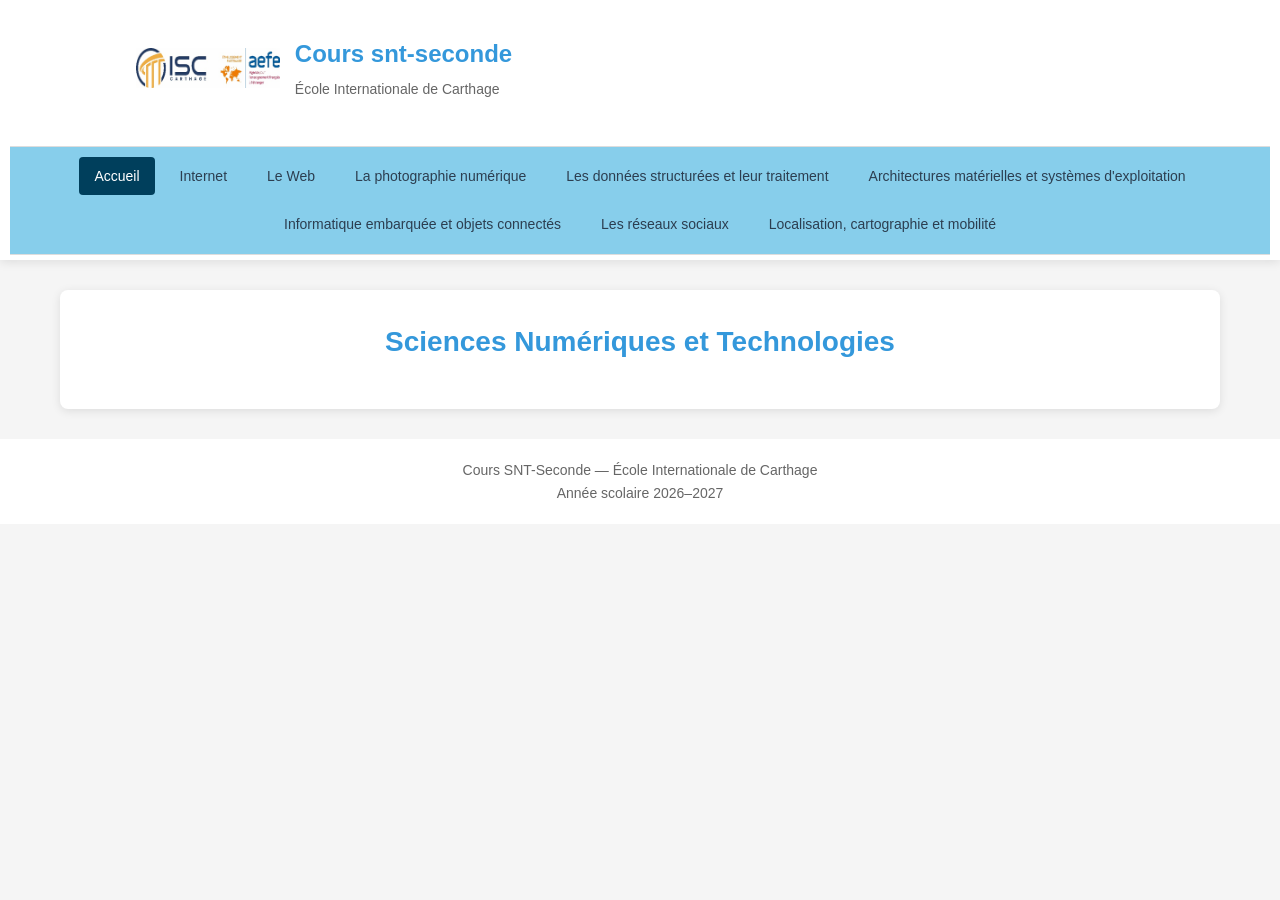
<file: index.html>
<!DOCTYPE html>
<html lang="fr">

<head>
    <meta charset="UTF-8">
    <meta name="viewport" content="width=device-width, initial-scale=1.0">

    <title>Cours SNT Seconde | ISC</title>

    <link rel="stylesheet" href="style.css">
      <style>
        /* ===== Réinitialisation ===== */
        * {
            margin: 0;
            padding: 0;
            box-sizing: border-box;
        }

        /* ===== Variables CSS ===== */
        :root {
            --primary-color: #3498db;   /* Bleu pour les titres */
            --secondary-color: #2980b9; /* Bleu foncé */
            --tertiary-color: #1abc9c;   /* Vert pour les boutons */
            --text-color: #2c3e50;       /* Couleur du texte */
            --light-gray: #f5f5f5;      /* Fond clair */
            --white: #fff;              /* Blanc */
            --code-bg: #f8f9fa;         /* Fond des blocs de code */
            --border-color: #ddd;       /* Bordure légère */
            --shadow: 0 2px 10px rgba(0, 0, 0, 0.1);
            --max-width: 1200px;        /* Largeur max du contenu */
            --col: #FF0038;
        }

        /* ===== Police et couleurs globales ===== */
        body {
            font-family: 'Segoe UI', Tahoma, Geneva, Verdana, sans-serif;
            line-height: 1.6;
            color: var(--text-color);
            background-color: var(--light-gray);
            padding: 0;
            margin: 0;
        }

        /* ===== Barre de navigation ===== */
        header {
            background-color: var(--white);
            box-shadow: var(--shadow);
            padding: 5px 10px;
            position: sticky;
            top: 0;
            z-index: 100;
        }

        .logo-titre {
            display: flex;
            align-items: center;
            gap: 15px;
            margin-bottom: 15px;
        }

        .logo-titre img {
            height: 40px;
            width: auto;
        }

        .logo-titre h1 {
            color: var(--primary-color);
            font-size: 24px;
            margin-bottom: 5px;
        }

        .logo-titre p {
            color: #666;
            font-size: 14px;
        }

        nav {
            display: flex;
            flex-wrap: wrap;
            gap: 10px;
            padding: 10px 0;
            border-top: 1px solid var(--border-color);
            border-bottom: 1px solid var(--border-color);
        }

        nav a {
            color: var(--text-color);
            text-decoration: none;
            padding: 8px 15px;
            border-radius: 4px;
            transition: all 0.3s;
            font-size: 14px;
        }

        nav a:hover, nav a.active {
            background-color: var(--);
            color: var(--white);
        }

        /* ===== Conteneur principal ===== */
        .container {
            max-width: var(--max-width);
            margin: 30px auto;
            padding: 0 20px;
        }

        /* ===== Présentation du chapitre ===== */
        .chapter-header {
            background-color: var(--white);
            padding: 30px;
            border-radius: 8px;
            box-shadow: var(--shadow);
            margin-bottom: 30px;
            text-align: center;
        }

        .chapter-header h1 {
            color: var(--primary-color);
            font-size: 28px;
            margin-bottom: 15px;
        }

        .chapter-header p {
            font-size: 16px;
            margin-bottom: 10px;
        }

        .chapter-description {
            max-width: 800px;
            margin: 0 auto 20px;
            text-align: left;
        }

        .chapter-objectives {
            max-width: 800px;
            margin: 20px auto 0;
            text-align: left;
        }

        .chapter-objectives h2 {
            color: var(--secondary-color);
            font-size: 20px;
            margin-bottom: 15px;
        }

        .chapter-objectives ul {
            list-style: none;
            padding-left: 0;
        }

        .chapter-objectives li {
            padding: 8px 0;
            padding-left: 30px;
            position: relative;
        }

        .chapter-objectives li:before {
            content: "✓";
            color: var(--tertiary-color);
            position: absolute;
            left: 0;
        }

        /* ===== Liens vers cours et exercices ===== */
        .chapter-links {
            display: flex;
            justify-content: center;
            gap: 20px;
            margin-top: 30px;
        }

        .chapter-link {
            display: flex;
            align-items: center;
            gap: 10px;
            background-color: var(--white);
            padding: 15px 25px;
            border-radius: 8px;
            box-shadow: var(--shadow);
            text-decoration: none;
            color: var(--text-color);
            font-weight: bold;
            font-size: 16px;
            transition: all 0.3s;
        }

        .chapter-link:hover {
            transform: translateY(-5px);
            box-shadow: 0 5px 15px rgba(0, 0, 0, 0.1);
        }

        .chapter-link i {
            font-size: 20px;
            color: var(--primary-color);
        }

        .link-cours {
            border-top: 3px solid var(--primary-color);
        }

        .link-exercices {
            border-top: 3px solid var(--tertiary-color);
        }

        /* ===== Pied de page ===== */
        footer {
            text-align: center;
            padding: 20px;
            background-color: var(--white);
            color: #666;
            margin-top: 30px;
        }

        /* ===== Responsive ===== */
        @media (max-width: 768px) {
            .chapter-links {
                flex-direction: column;
                align-items: center;
            }
            .chapter-header {
                padding: 20px;
            }
        }
    </style>
</head>

<body>

    <!-- =========================
         BARRE DE NAVIGATION
    ========================== -->

    <header>

        <div class="logo-titre">

            <!-- Logo de l'école -->
            <img src="logo.png" alt="Logo de l'École Internationale de Carthage">

            <div>
                <h1>Cours snt-seconde</h1>

                

                <p>École Internationale de Carthage</p>
            </div>

        </div>


        <nav>


            <a href="index.html" class="active">Accueil</a>

            <a href="coursI.html">Internet</a>

            <a href="cours2.html">Le Web</a>

            <a href="cours3.html">La photographie numérique</a>

            <a href="cours4.html">Les données structurées et leur traitement</a>

            <a href="cours5.html">Architectures matérielles et systèmes d'exploitation</a>

            <a href="cours6.html">Informatique embarquée et objets connectés</a>

            <a href="cours7.html">Les réseaux sociaux</a>
            <a href="cours8.html">Localisation, cartographie et mobilité</a>

        </nav>

    </header>


    <!-- =========================
         PAGE D'ACCUEIL
    ========================== -->

    <div class="container">
        <!-- ===== Présentation du chapitre ===== -->
        <div class="chapter-header">
            <h1>Sciences Numériques et Technologies</h1>
            
            
            
        </div>
    </div>

   


    <!-- =========================
         PIED DE PAGE
    ========================== -->

    <footer>

        <p>
            Cours SNT-Seconde  — École Internationale de Carthage
        </p>

        <p>
            Année scolaire 2026–2027
        </p>

    </footer>


</body>

</html>
</file>
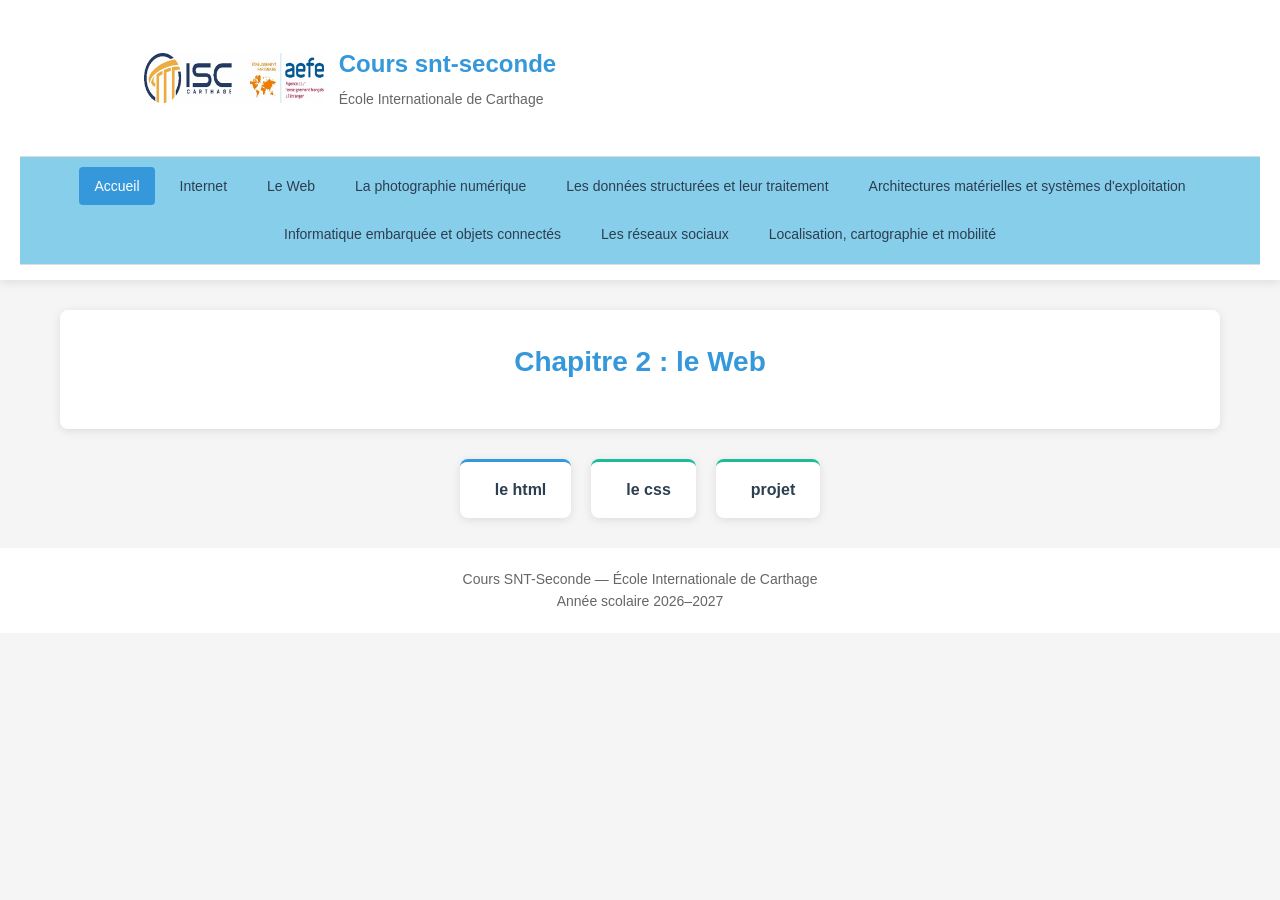
<file: cours2.html>
<!DOCTYPE html>
<html lang="fr">

<head>
    <meta charset="UTF-8">
    <meta name="viewport" content="width=device-width, initial-scale=1.0">

    <title>Cours SNT Seconde | ISC</title>

    <link rel="stylesheet" href="style.css">
      
      <style>
          
        /* ===== Réinitialisation ===== */
        * {
            margin: 0;
            padding: 0;
            box-sizing: border-box;
        }

        /* ===== Variables CSS ===== */
        :root {
            --primary-color: #3498db;   /* Bleu pour les titres */
            --secondary-color: #2980b9; /* Bleu foncé */
            --tertiary-color: #1abc9c;   /* Vert pour les boutons */
            --text-color: #2c3e50;       /* Couleur du texte */
            --light-gray: #f5f5f5;      /* Fond clair */
            --white: #fff;              /* Blanc */
            --code-bg: #f8f9fa;         /* Fond des blocs de code */
            --border-color: #ddd;       /* Bordure légère */
            --shadow: 0 2px 10px rgba(0, 0, 0, 0.1);
            --max-width: 1200px;        /* Largeur max du contenu */
        }

        /* ===== Police et couleurs globales ===== */
        body {
            font-family: 'Segoe UI', Tahoma, Geneva, Verdana, sans-serif;
            line-height: 1.6;
            color: var(--text-color);
            background-color: var(--light-gray);
            padding: 0;
            margin: 0;
        }

        /* ===== Barre de navigation ===== */
        header {
            background-color: var(--white);
            box-shadow: var(--shadow);
            padding: 15px 20px;
            position: sticky;
            top: 0;
            z-index: 100;
        }

        .logo-titre {
            display: flex;
            align-items: center;
            gap: 15px;
            margin-bottom: 15px;
        }

        .logo-titre img {
            height: 50px;
            width: auto;
        }

        .logo-titre h1 {
            color: var(--primary-color);
            font-size: 24px;
            margin-bottom: 5px;
        }

        .logo-titre p {
            color: #666;
            font-size: 14px;
        }

        nav {
            display: flex;
            flex-wrap: wrap;
            gap: 10px;
            padding: 10px 0;
            border-top: 1px solid var(--border-color);
            border-bottom: 1px solid var(--border-color);
        }

        nav a {
            color: var(--text-color);
            text-decoration: none;
            padding: 8px 15px;
            border-radius: 4px;
            transition: all 0.3s;
            font-size: 14px;
        }

        nav a:hover, nav a.active {
            background-color: var(--primary-color);
            color: var(--white);
        }

        /* ===== Conteneur principal ===== */
        .container {
            max-width: var(--max-width);
            margin: 30px auto;
            padding: 0 20px;
        }

        /* ===== Présentation du chapitre ===== */
        .chapter-header {
            background-color: var(--white);
            padding: 30px;
            border-radius: 8px;
            box-shadow: var(--shadow);
            margin-bottom: 30px;
            text-align: center;
        }

        .chapter-header h1 {
            color: var(--primary-color);
            font-size: 28px;
            margin-bottom: 15px;
        }

        .chapter-header p {
            font-size: 16px;
            margin-bottom: 10px;
        }

        .chapter-description {
            max-width: 800px;
            margin: 0 auto 20px;
            text-align: left;
        }

        .chapter-objectives {
            max-width: 800px;
            margin: 20px auto 0;
            text-align: left;
        }

        .chapter-objectives h2 {
            color: var(--secondary-color);
            font-size: 20px;
            margin-bottom: 15px;
        }

        .chapter-objectives ul {
            list-style: none;
            padding-left: 0;
        }

        .chapter-objectives li {
            padding: 8px 0;
            padding-left: 30px;
            position: relative;
        }

        .chapter-objectives li:before {
            content: "✓";
            color: var(--tertiary-color);
            position: absolute;
            left: 0;
        }

        /* ===== Liens vers cours et exercices ===== */
        .chapter-links {
            display: flex;
            justify-content: center;
            gap: 20px;
            margin-top: 30px;
        }

        .chapter-link {
            display: flex;
            align-items: center;
            gap: 10px;
            background-color: var(--white);
            padding: 15px 25px;
            border-radius: 8px;
            box-shadow: var(--shadow);
            text-decoration: none;
            color: var(--text-color);
            font-weight: bold;
            font-size: 16px;
            transition: all 0.3s;
        }

        .chapter-link:hover {
            transform: translateY(-5px);
            box-shadow: 0 5px 15px rgba(0, 0, 0, 0.1);
        }

        .chapter-link i {
            font-size: 20px;
            color: var(--primary-color);
        }

        .link-cours {
            border-top: 3px solid var(--primary-color);
        }

        .link-exercices {
            border-top: 3px solid var(--tertiary-color);
        }

        /* ===== Pied de page ===== */
        footer {
            text-align: center;
            padding: 20px;
            background-color: var(--white);
            color: #666;
            margin-top: 30px;
        }

        /* ===== Responsive ===== */
        @media (max-width: 768px) {
            .chapter-links {
                flex-direction: column;
                align-items: center;
            }
            .chapter-header {
                padding: 20px;
            }
        }
    </style>


<body>

    <!-- =========================
         BARRE DE NAVIGATION
    ========================== -->

    <header>

        <div class="logo-titre">

            <!-- Logo de l'école -->
            <img src="logo.png" alt="Logo de l'École Internationale de Carthage">

            <div>
                <h1>Cours snt-seconde</h1>

                

                <p>École Internationale de Carthage</p>
            </div>

        </div>


        <nav>


           <a href="index.html" class="active">Accueil</a>

            <a href="coursI.html">Internet</a>

            <a href="cours2.html">Le Web</a>

            <a href="cours3.html">La photographie numérique</a>

            <a href="cours4.html">Les données structurées et leur traitement</a>

            <a href="cours5.html">Architectures matérielles et systèmes d'exploitation</a>

            <a href="cours6.html">Informatique embarquée et objets connectés</a>

            <a href="cours7.html">Les réseaux sociaux</a>
            <a href="cours8.html">Localisation, cartographie et mobilité</a>

        </nav>

    </header>


    <!-- =========================
         PAGE D'ACCUEIL
    ========================== -->

    <div class="container">
        <!-- ===== Présentation du chapitre ===== -->
        <div class="chapter-header">
            <h1>Chapitre 2 : le Web</h1>
            
            </div>
            <div class="chapter-links">
                <a href="courshtml.html" class="chapter-link link-cours">
                    <i class="fas fa-book"></i>
                    <span>le html </span>
                </a>
                
                <a href="courscss.html" class="chapter-link link-exercices">
                    <i class="fas fa-tasks"></i>
                    <span>le css </span>
                </a>
                <a href="projetweb.html" class="chapter-link link-exercices">
                    <i class="fas fa-book"></i>
                    <span>projet</span>
                </a>
              
                </a>
            </div>
        </div>
    </div>

   


    <!-- =========================
         PIED DE PAGE
    ========================== -->

    <footer>

        <p>
            Cours SNT-Seconde  — École Internationale de Carthage
        </p>

        <p>
            Année scolaire 2026–2027
        </p>

    </footer>


</body>

</html>
</file>
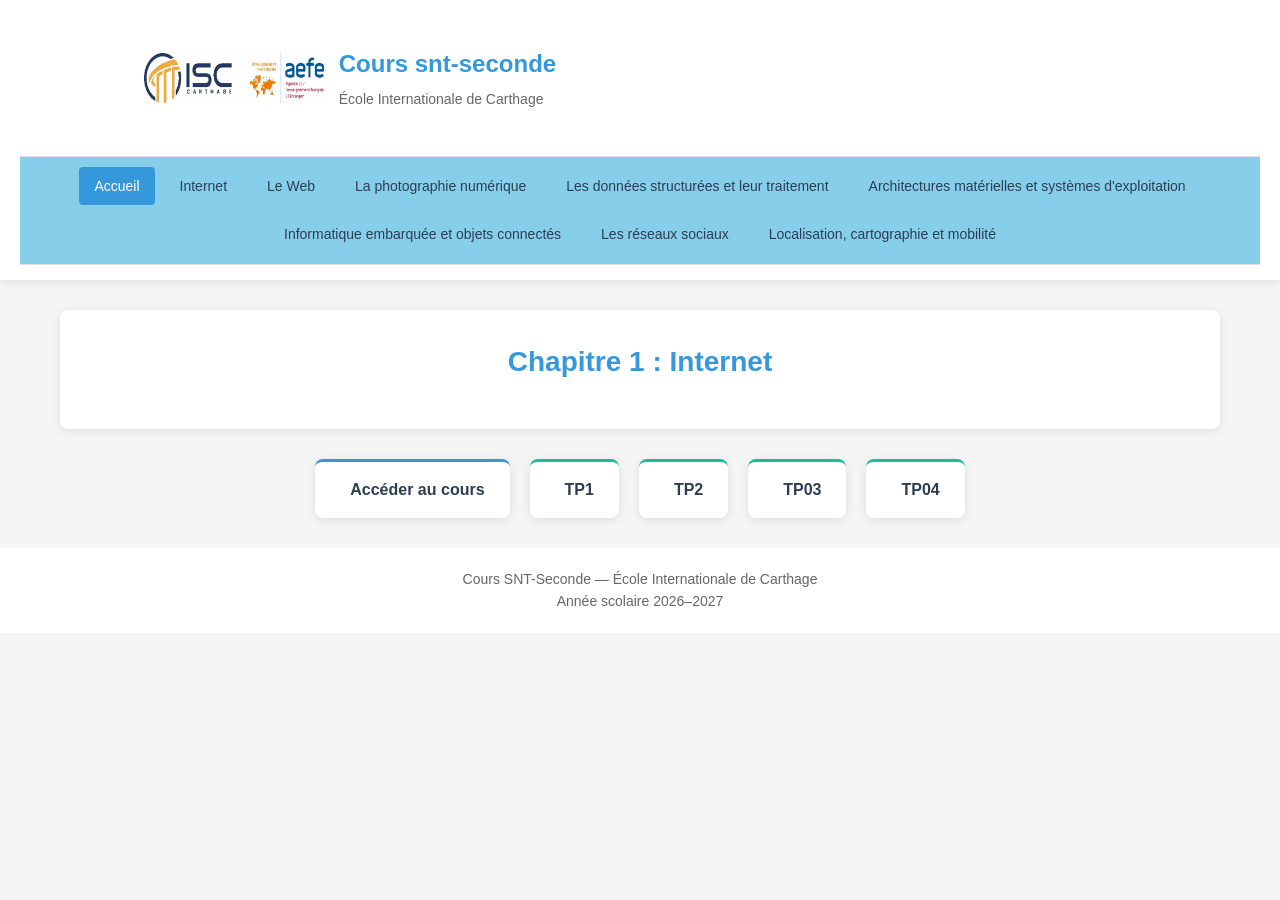
<file: coursI.html>
<!DOCTYPE html>
<html lang="fr">

<head>
    <meta charset="UTF-8">
    <meta name="viewport" content="width=device-width, initial-scale=1.0">

    <title>Cours SNT Seconde | ISC</title>

    <link rel="stylesheet" href="style.css">
      
      <style>
          
        /* ===== Réinitialisation ===== */
        * {
            margin: 0;
            padding: 0;
            box-sizing: border-box;
        }

        /* ===== Variables CSS ===== */
        :root {
            --primary-color: #3498db;   /* Bleu pour les titres */
            --secondary-color: #2980b9; /* Bleu foncé */
            --tertiary-color: #1abc9c;   /* Vert pour les boutons */
            --text-color: #2c3e50;       /* Couleur du texte */
            --light-gray: #f5f5f5;      /* Fond clair */
            --white: #fff;              /* Blanc */
            --code-bg: #f8f9fa;         /* Fond des blocs de code */
            --border-color: #ddd;       /* Bordure légère */
            --shadow: 0 2px 10px rgba(0, 0, 0, 0.1);
            --max-width: 1200px;        /* Largeur max du contenu */
        }

        /* ===== Police et couleurs globales ===== */
        body {
            font-family: 'Segoe UI', Tahoma, Geneva, Verdana, sans-serif;
            line-height: 1.6;
            color: var(--text-color);
            background-color: var(--light-gray);
            padding: 0;
            margin: 0;
        }

        /* ===== Barre de navigation ===== */
        header {
            background-color: var(--white);
            box-shadow: var(--shadow);
            padding: 15px 20px;
            position: sticky;
            top: 0;
            z-index: 100;
        }

        .logo-titre {
            display: flex;
            align-items: center;
            gap: 15px;
            margin-bottom: 15px;
        }

        .logo-titre img {
            height: 50px;
            width: auto;
        }

        .logo-titre h1 {
            color: var(--primary-color);
            font-size: 24px;
            margin-bottom: 5px;
        }

        .logo-titre p {
            color: #666;
            font-size: 14px;
        }

        nav {
            display: flex;
            flex-wrap: wrap;
            gap: 10px;
            padding: 10px 0;
            border-top: 1px solid var(--border-color);
            border-bottom: 1px solid var(--border-color);
        }

        nav a {
            color: var(--text-color);
            text-decoration: none;
            padding: 8px 15px;
            border-radius: 4px;
            transition: all 0.3s;
            font-size: 14px;
        }

        nav a:hover, nav a.active {
            background-color: var(--primary-color);
            color: var(--white);
        }

        /* ===== Conteneur principal ===== */
        .container {
            max-width: var(--max-width);
            margin: 30px auto;
            padding: 0 20px;
        }

        /* ===== Présentation du chapitre ===== */
        .chapter-header {
            background-color: var(--white);
            padding: 30px;
            border-radius: 8px;
            box-shadow: var(--shadow);
            margin-bottom: 30px;
            text-align: center;
        }

        .chapter-header h1 {
            color: var(--primary-color);
            font-size: 28px;
            margin-bottom: 15px;
        }

        .chapter-header p {
            font-size: 16px;
            margin-bottom: 10px;
        }

        .chapter-description {
            max-width: 800px;
            margin: 0 auto 20px;
            text-align: left;
        }

        .chapter-objectives {
            max-width: 800px;
            margin: 20px auto 0;
            text-align: left;
        }

        .chapter-objectives h2 {
            color: var(--secondary-color);
            font-size: 20px;
            margin-bottom: 15px;
        }

        .chapter-objectives ul {
            list-style: none;
            padding-left: 0;
        }

        .chapter-objectives li {
            padding: 8px 0;
            padding-left: 30px;
            position: relative;
        }

        .chapter-objectives li:before {
            content: "✓";
            color: var(--tertiary-color);
            position: absolute;
            left: 0;
        }

        /* ===== Liens vers cours et exercices ===== */
        .chapter-links {
            display: flex;
            justify-content: center;
            gap: 20px;
            margin-top: 30px;
        }

        .chapter-link {
            display: flex;
            align-items: center;
            gap: 10px;
            background-color: var(--white);
            padding: 15px 25px;
            border-radius: 8px;
            box-shadow: var(--shadow);
            text-decoration: none;
            color: var(--text-color);
            font-weight: bold;
            font-size: 16px;
            transition: all 0.3s;
        }

        .chapter-link:hover {
            transform: translateY(-5px);
            box-shadow: 0 5px 15px rgba(0, 0, 0, 0.1);
        }

        .chapter-link i {
            font-size: 20px;
            color: var(--primary-color);
        }

        .link-cours {
            border-top: 3px solid var(--primary-color);
        }

        .link-exercices {
            border-top: 3px solid var(--tertiary-color);
        }

        /* ===== Pied de page ===== */
        footer {
            text-align: center;
            padding: 20px;
            background-color: var(--white);
            color: #666;
            margin-top: 30px;
        }

        /* ===== Responsive ===== */
        @media (max-width: 768px) {
            .chapter-links {
                flex-direction: column;
                align-items: center;
            }
            .chapter-header {
                padding: 20px;
            }
        }
    </style>


<body>

    <!-- =========================
         BARRE DE NAVIGATION
    ========================== -->

    <header>

        <div class="logo-titre">

            <!-- Logo de l'école -->
            <img src="logo.png" alt="Logo de l'École Internationale de Carthage">

            <div>
                <h1>Cours snt-seconde</h1>

                

                <p>École Internationale de Carthage</p>
            </div>

        </div>


        <nav>


            <a href="index.html" class="active">Accueil</a>

            <a href="coursI.html">Internet</a>

            <a href="cours2.html">Le Web</a>

            <a href="cours3.html">La photographie numérique</a>

            <a href="cours4.html">Les données structurées et leur traitement</a>

            <a href="cours5.html">Architectures matérielles et systèmes d'exploitation</a>

            <a href="cours6.html">Informatique embarquée et objets connectés</a>

            <a href="cours7.html">Les réseaux sociaux</a>
            <a href="cours8.html">Localisation, cartographie et mobilité</a>

        </nav>

    </header>


    <!-- =========================
         PAGE D'ACCUEIL
    ========================== -->

    <div class="container">
        <!-- ===== Présentation du chapitre ===== -->
        <div class="chapter-header">
            <h1>Chapitre 1 : Internet</h1>
            
            </div>
            <div class="chapter-links">
                <a href="reseau.html" class="chapter-link link-cours">
                    <i class="fas fa-book"></i>
                    <span>Accéder au cours</span>
                </a>
                
                <a href="TP01.pdf" class="chapter-link link-exercices">
                    <i class="fas fa-tasks"></i>
                    <span>TP1  </span>
                </a>
                <a href="TP02.pdf" class="chapter-link link-exercices">
                    <i class="fas fa-book"></i>
                    <span>TP2  </span>
                </a>
               </a>
                <a href="TP03.pdf" class="chapter-link link-exercices">
                    <i class="fas fa-tasks"></i>
                    <span>TP03  </span>
                </a>
                <a href="TP04.pdf" class="chapter-link link-exercices">
                    <i class="fas fa-book"></i>
                    <span>TP04  </span>
                </a>
            </div>
        </div>
    </div>

   


    <!-- =========================
         PIED DE PAGE
    ========================== -->

    <footer>

        <p>
            Cours SNT-Seconde  — École Internationale de Carthage
        </p>

        <p>
            Année scolaire 2026–2027
        </p>

    </footer>


</body>

</html>
</file>
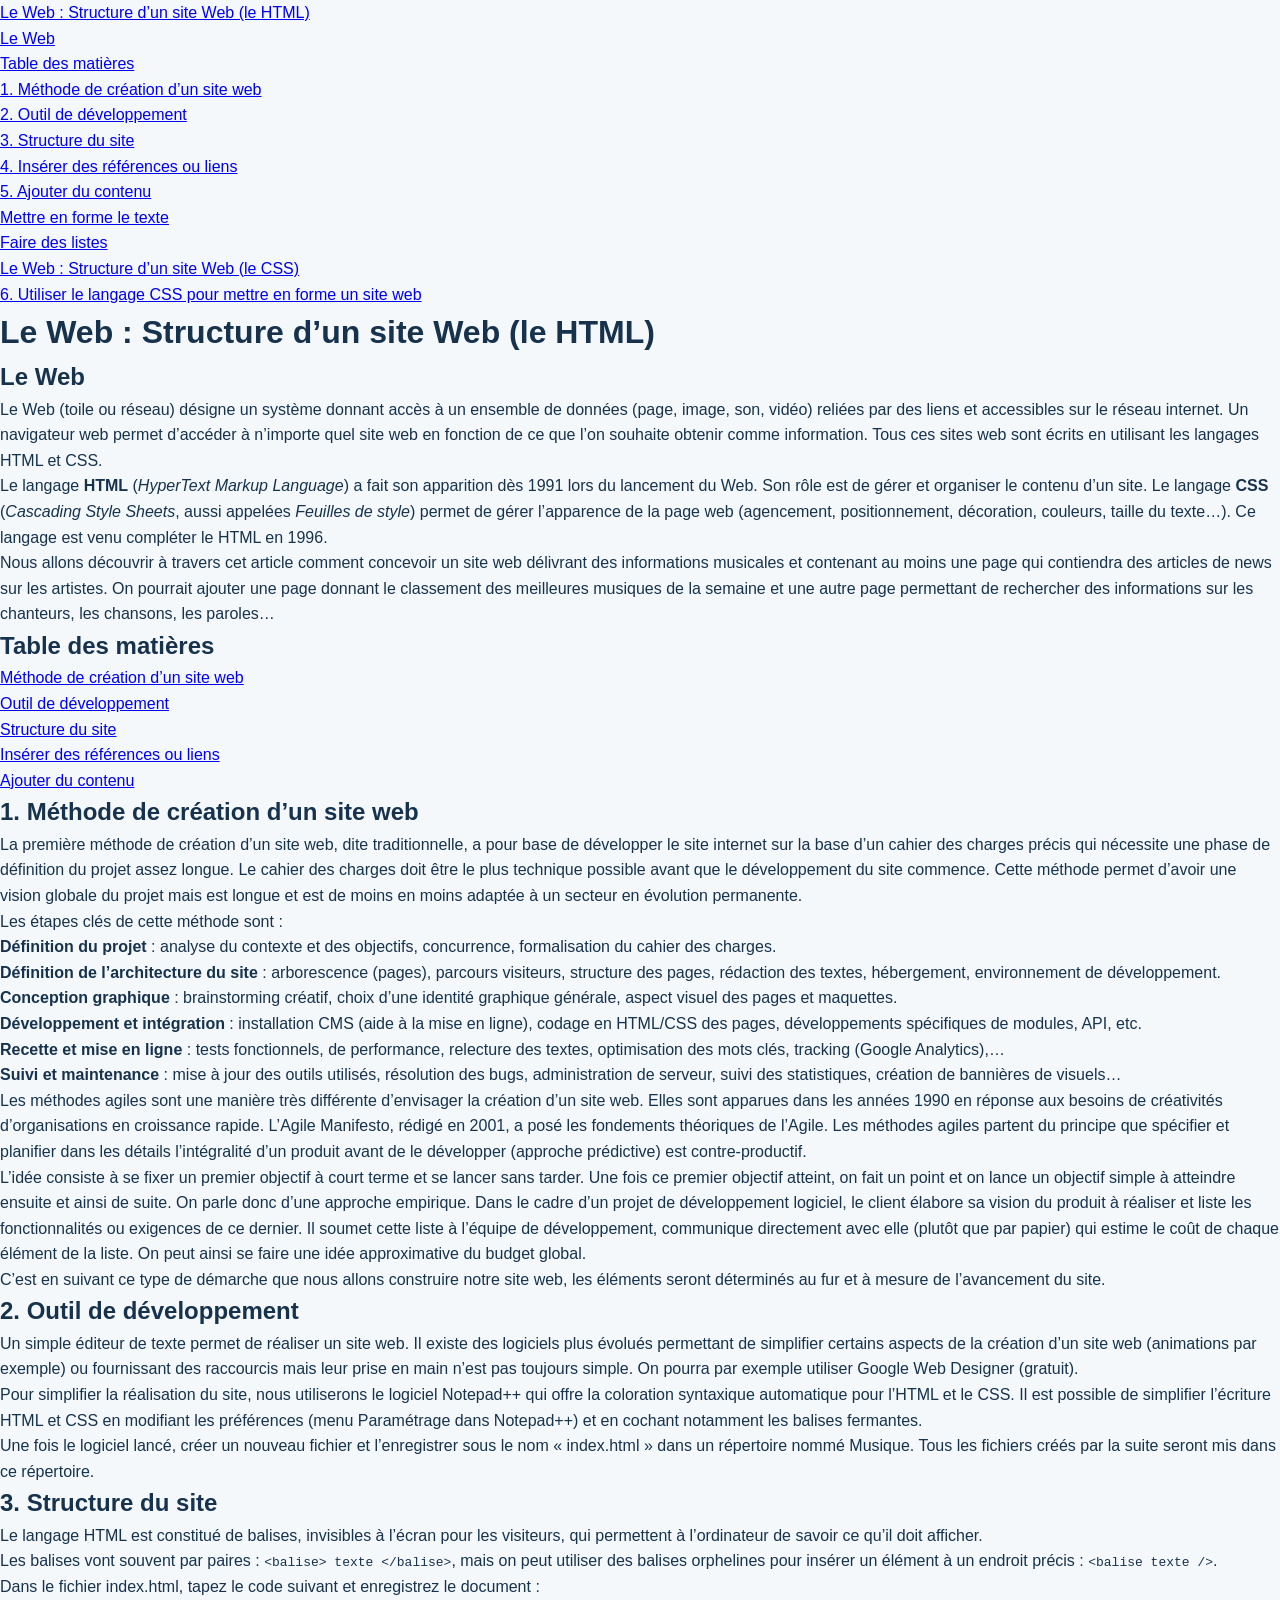
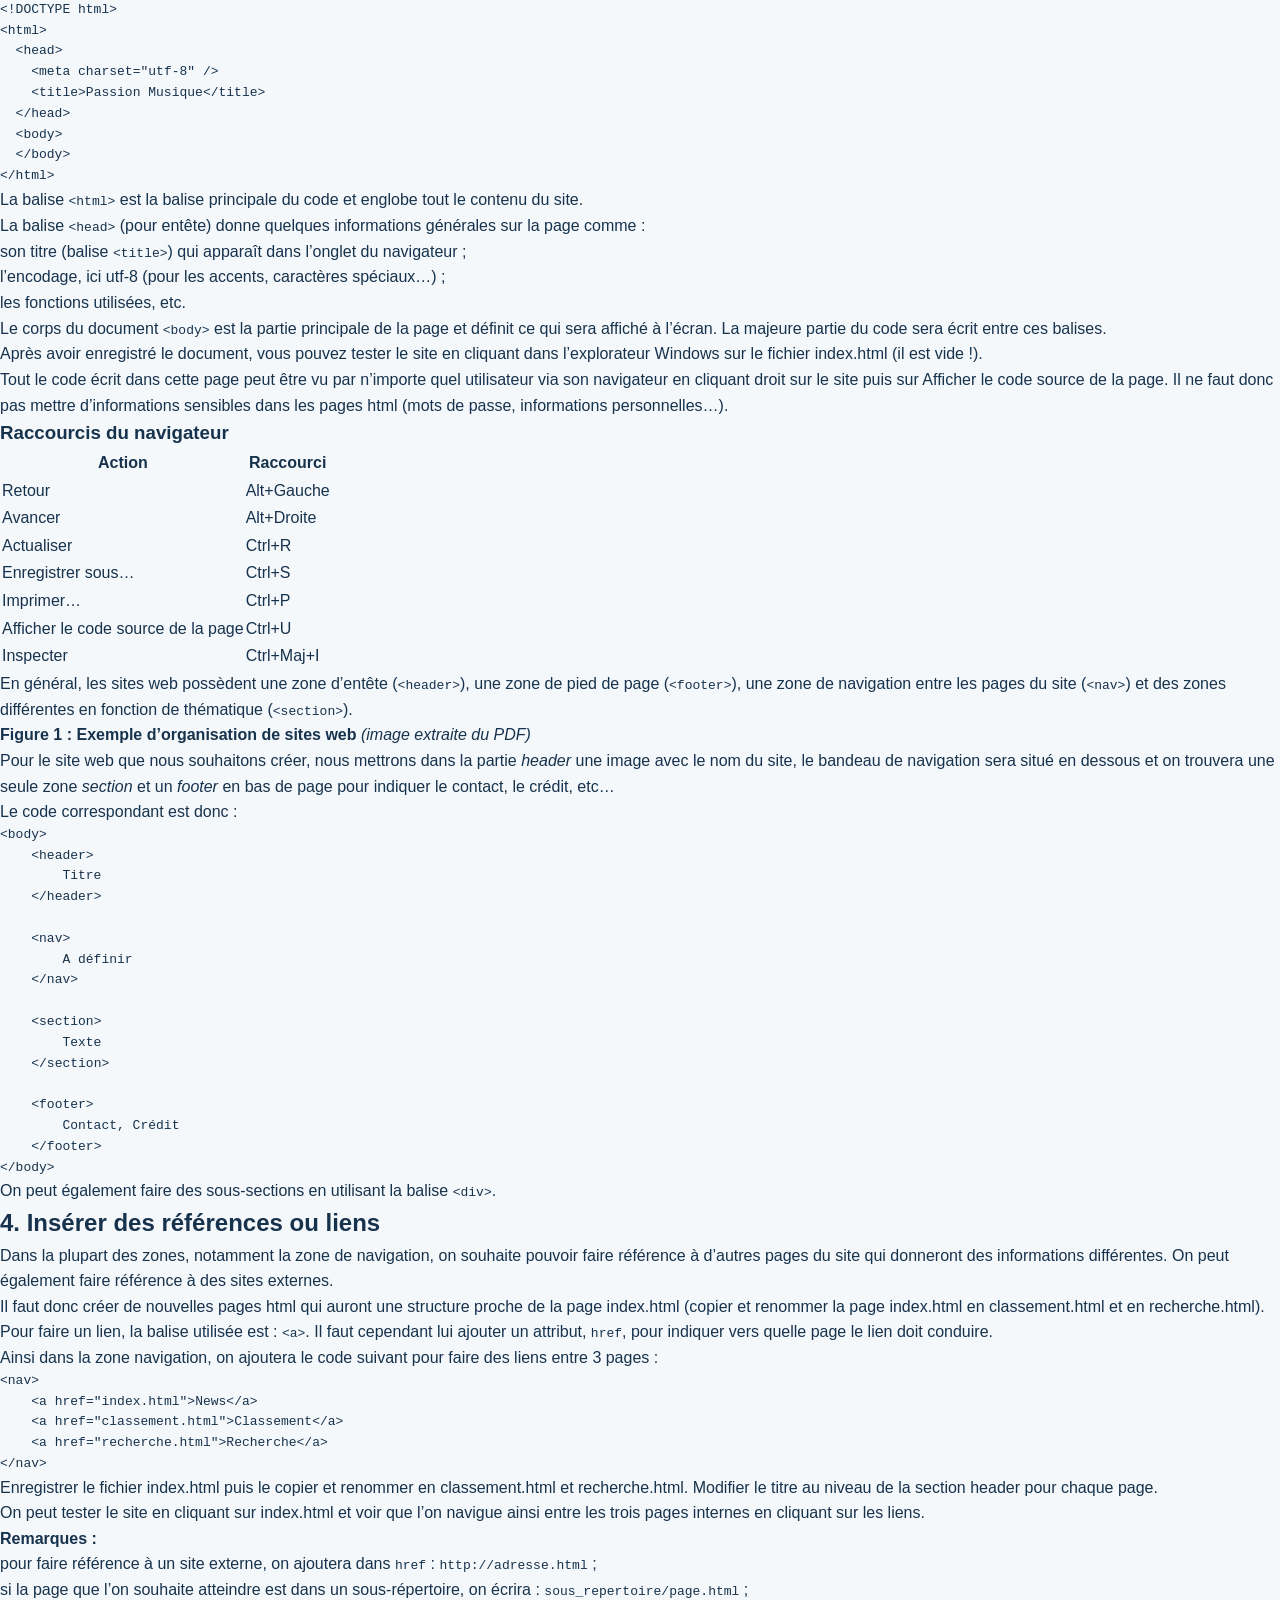
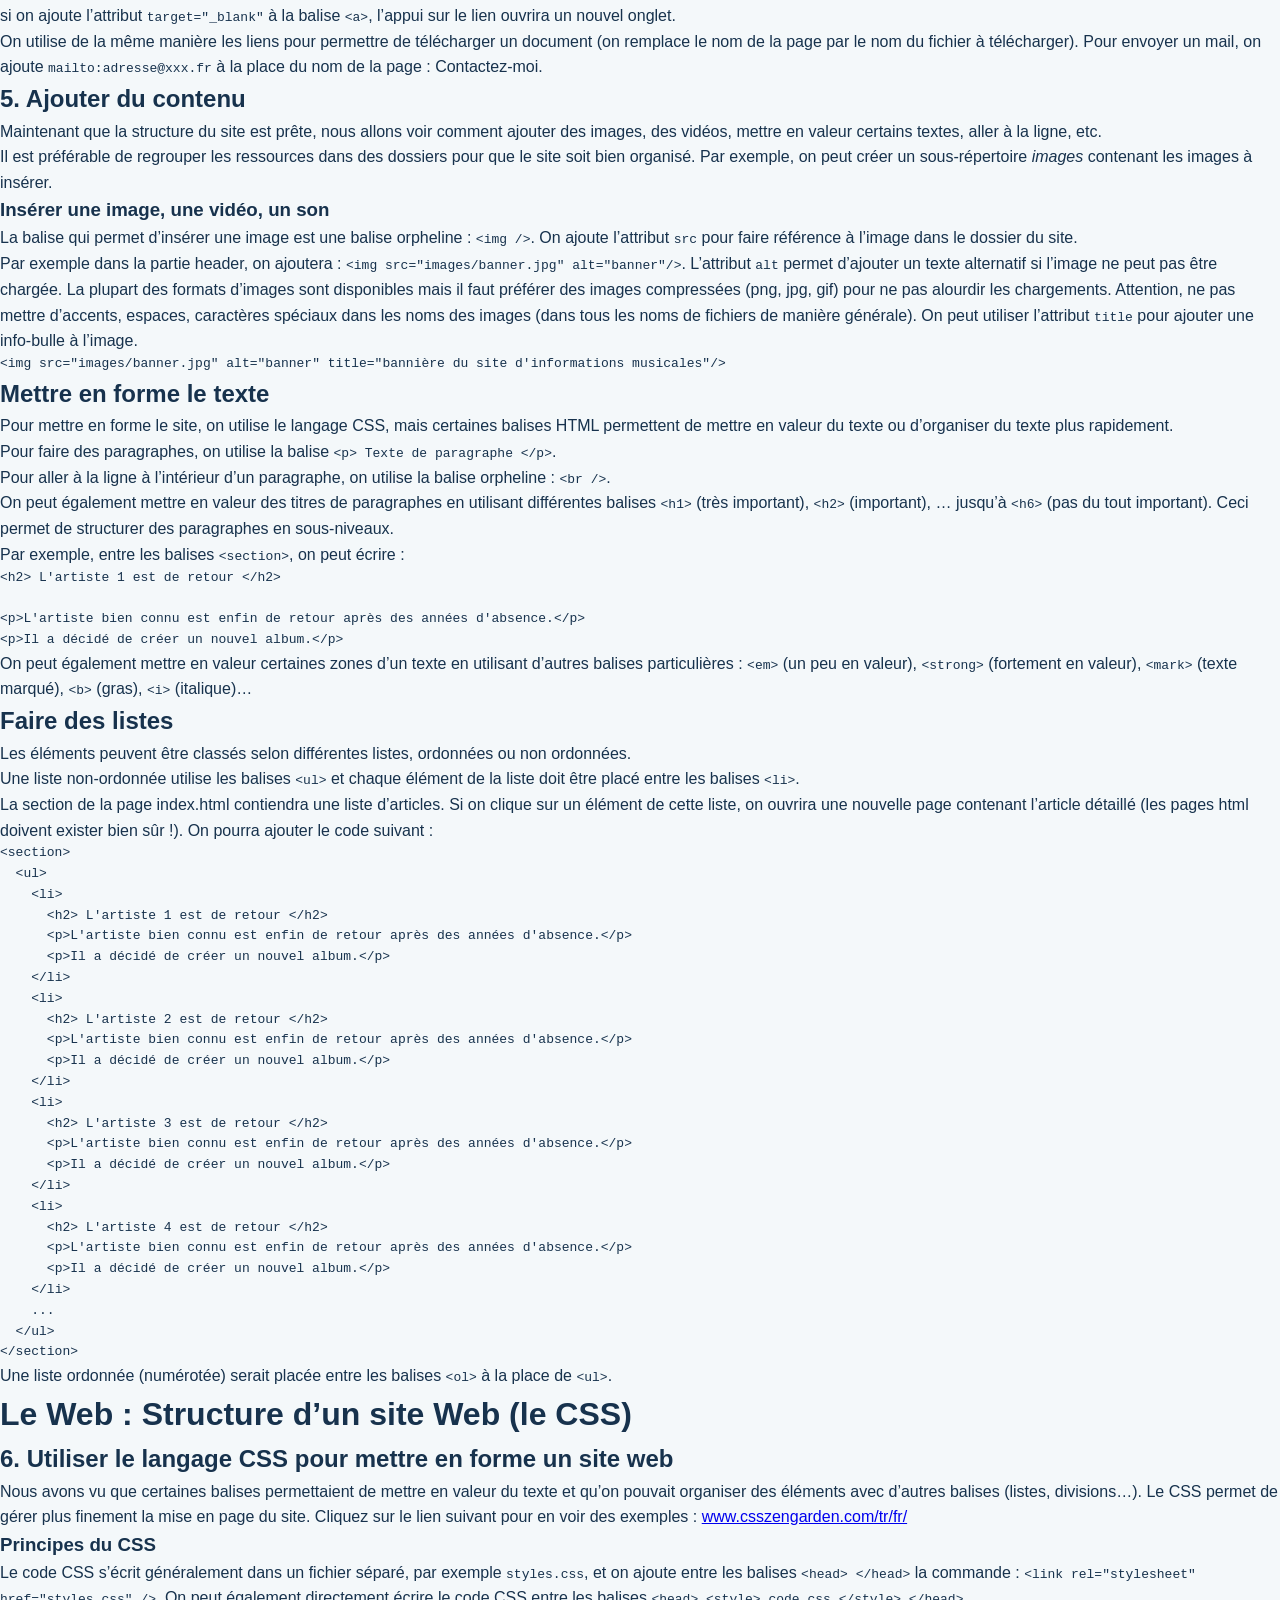
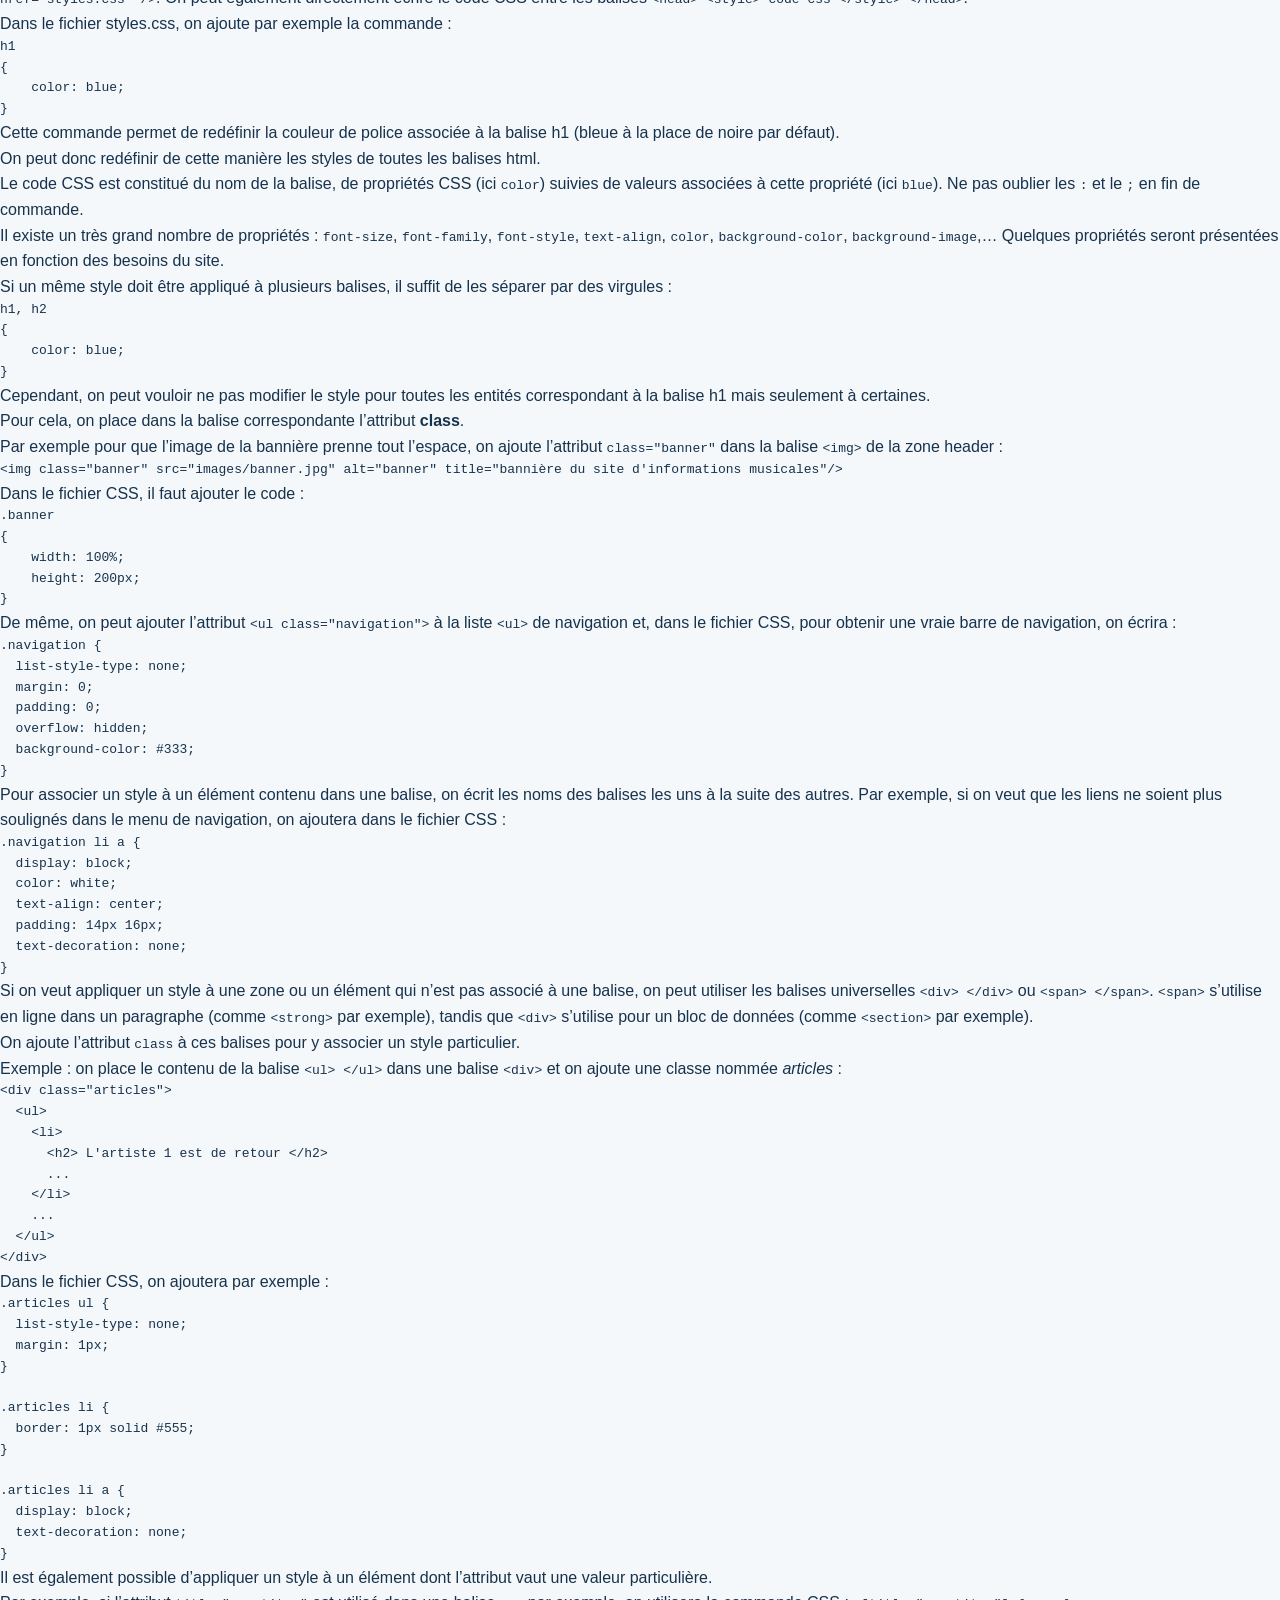
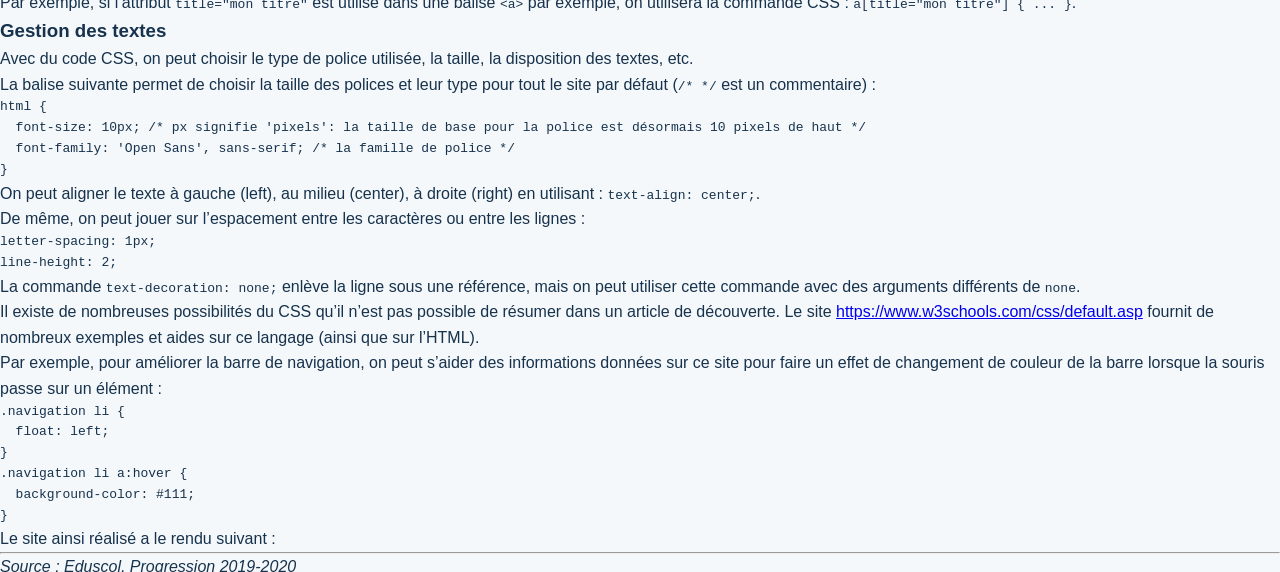
<file: projetweb.html>
﻿<!DOCTYPE html>
<html>

<head>
  <meta charset="utf-8">
  <meta name="viewport" content="width=device-width, initial-scale=1.0">
  <title>projetweb</title>
  <link rel="stylesheet" href="https://stackedit.io/style.css" />
  <link rel="stylesheet" href="style.css" />
</head>

<body class="stackedit">
  <div class="stackedit__left">
    <div class="stackedit__toc">
      
<ul>
<li><a href="#le-web--structure-dun-site-web-le-html">Le Web : Structure d’un site Web (le HTML)</a>
<ul>
<li><a href="#le-web">Le Web</a></li>
<li><a href="#table-des-matières">Table des matières</a></li>
<li><a href="#méthode-de-création-dun-site-web">1. Méthode de création d’un site web</a></li>
<li><a href="#outil-de-développement">2. Outil de développement</a></li>
<li><a href="#structure-du-site">3. Structure du site</a></li>
<li><a href="#insérer-des-références-ou-liens">4. Insérer des références ou liens</a></li>
<li><a href="#ajouter-du-contenu">5. Ajouter du contenu</a></li>
<li><a href="#mettre-en-forme-le-texte">Mettre en forme le texte</a></li>
<li><a href="#faire-des-listes">Faire des listes</a></li>
</ul>
</li>
<li><a href="#le-web--structure-dun-site-web-le-css">Le Web : Structure d’un site Web (le CSS)</a>
<ul>
<li><a href="#utiliser-le-langage-css-pour-mettre-en-forme-un-site-web">6. Utiliser le langage CSS pour mettre en forme un site web</a></li>
</ul>
</li>
</ul>

    </div>
  </div>
  <div class="stackedit__right">
    <div class="stackedit__html">
      <h1 id="le-web--structure-dun-site-web-le-html">Le Web : Structure d’un site Web (le HTML)</h1>
<h2 id="le-web">Le Web</h2>
<p>Le Web (toile ou réseau) désigne un système donnant accès à un ensemble de données (page, image, son, vidéo) reliées par des liens et accessibles sur le réseau internet. Un navigateur web permet d’accéder à n’importe quel site web en fonction de ce que l’on souhaite obtenir comme information. Tous ces sites web sont écrits en utilisant les langages HTML et CSS.</p>
<p>Le langage <strong>HTML</strong> (<em>HyperText Markup Language</em>) a fait son apparition dès 1991 lors du lancement du Web. Son rôle est de gérer et organiser le contenu d’un site. Le langage <strong>CSS</strong> (<em>Cascading Style Sheets</em>, aussi appelées <em>Feuilles de style</em>) permet de gérer l’apparence de la page web (agencement, positionnement, décoration, couleurs, taille du texte…). Ce langage est venu compléter le HTML en 1996.</p>
<p>Nous allons découvrir à travers cet article comment concevoir un site web délivrant des informations musicales et contenant au moins une page qui contiendra des articles de news sur les artistes. On pourrait ajouter une page donnant le classement des meilleures musiques de la semaine et une autre page permettant de rechercher des informations sur les chanteurs, les chansons, les paroles…</p>
<h2 id="table-des-matières">Table des matières</h2>
<ol>
<li><a href="#1-m%C3%A9thode-de-cr%C3%A9ation-dun-site-web">Méthode de création d’un site web</a></li>
<li><a href="#2-outil-de-d%C3%A9veloppement">Outil de développement</a></li>
<li><a href="#3-structure-du-site">Structure du site</a></li>
<li><a href="#4-ins%C3%A9rer-des-r%C3%A9f%C3%A9rences-ou-liens">Insérer des références ou liens</a></li>
<li><a href="#5-ajouter-du-contenu">Ajouter du contenu</a></li>
</ol>
<h2 id="méthode-de-création-dun-site-web">1. Méthode de création d’un site web</h2>
<p>La première méthode de création d’un site web, dite traditionnelle, a pour base de développer le site internet sur la base d’un cahier des charges précis qui nécessite une phase de définition du projet assez longue. Le cahier des charges doit être le plus technique possible avant que le développement du site commence. Cette méthode permet d’avoir une vision globale du projet mais est longue et est de moins en moins adaptée à un secteur en évolution permanente.</p>
<p>Les étapes clés de cette méthode sont :</p>
<ul>
<li><strong>Définition du projet</strong> : analyse du contexte et des objectifs, concurrence, formalisation du cahier des charges.</li>
<li><strong>Définition de l’architecture du site</strong> : arborescence (pages), parcours visiteurs, structure des pages, rédaction des textes, hébergement, environnement de développement.</li>
<li><strong>Conception graphique</strong> : brainstorming créatif, choix d’une identité graphique générale, aspect visuel des pages et maquettes.</li>
<li><strong>Développement et intégration</strong> : installation CMS (aide à la mise en ligne), codage en HTML/CSS des pages, développements spécifiques de modules, API, etc.</li>
<li><strong>Recette et mise en ligne</strong> : tests fonctionnels, de performance, relecture des textes, optimisation des mots clés, tracking (Google Analytics),…</li>
<li><strong>Suivi et maintenance</strong> : mise à jour des outils utilisés, résolution des bugs, administration de serveur, suivi des statistiques, création de bannières de visuels…</li>
</ul>
<p>Les méthodes agiles sont une manière très différente d’envisager la création d’un site web. Elles sont apparues dans les années 1990 en réponse aux besoins de créativités d’organisations en croissance rapide. L’Agile Manifesto, rédigé en 2001, a posé les fondements théoriques de l’Agile. Les méthodes agiles partent du principe que spécifier et planifier dans les détails l’intégralité d’un produit avant de le développer (approche prédictive) est contre-productif.</p>
<p>L’idée consiste à se fixer un premier objectif à court terme et se lancer sans tarder. Une fois ce premier objectif atteint, on fait un point et on lance un objectif simple à atteindre ensuite et ainsi de suite. On parle donc d’une approche empirique. Dans le cadre d’un projet de développement logiciel, le client élabore sa vision du produit à réaliser et liste les fonctionnalités ou exigences de ce dernier. Il soumet cette liste à l’équipe de développement, communique directement avec elle (plutôt que par papier) qui estime le coût de chaque élément de la liste. On peut ainsi se faire une idée approximative du budget global.</p>
<p>C’est en suivant ce type de démarche que nous allons construire notre site web, les éléments seront déterminés au fur et à mesure de l’avancement du site.</p>
<h2 id="outil-de-développement">2. Outil de développement</h2>
<p>Un simple éditeur de texte permet de réaliser un site web. Il existe des logiciels plus évolués permettant de simplifier certains aspects de la création d’un site web (animations par exemple) ou fournissant des raccourcis mais leur prise en main n’est pas toujours simple. On pourra par exemple utiliser Google Web Designer (gratuit).</p>
<p>Pour simplifier la réalisation du site, nous utiliserons le logiciel Notepad++ qui offre la coloration syntaxique automatique pour l’HTML et le CSS. Il est possible de simplifier l’écriture HTML et CSS en modifiant les préférences (menu Paramétrage dans Notepad++) et en cochant notamment les balises fermantes.</p>
<p>Une fois le logiciel lancé, créer un nouveau fichier et l’enregistrer sous le nom « index.html » dans un répertoire nommé Musique. Tous les fichiers créés par la suite seront mis dans ce répertoire.</p>
<h2 id="structure-du-site">3. Structure du site</h2>
<p>Le langage HTML est constitué de balises, invisibles à l’écran pour les visiteurs, qui permettent à l’ordinateur de savoir ce qu’il doit afficher.</p>
<p>Les balises vont souvent par paires : <code>&lt;balise&gt; texte &lt;/balise&gt;</code>, mais on peut utiliser des balises orphelines pour insérer un élément à un endroit précis : <code>&lt;balise texte /&gt;</code>.</p>
<p>Dans le fichier index.html, tapez le code suivant et enregistrez le document :</p>
<pre class=" language-html"><code class="prism  language-html"><span class="token doctype">&lt;!DOCTYPE html&gt;</span>
<span class="token tag"><span class="token tag"><span class="token punctuation">&lt;</span>html</span><span class="token punctuation">&gt;</span></span>
  <span class="token tag"><span class="token tag"><span class="token punctuation">&lt;</span>head</span><span class="token punctuation">&gt;</span></span>
    <span class="token tag"><span class="token tag"><span class="token punctuation">&lt;</span>meta</span> <span class="token attr-name">charset</span><span class="token attr-value"><span class="token punctuation">=</span><span class="token punctuation">"</span>utf-8<span class="token punctuation">"</span></span> <span class="token punctuation">/&gt;</span></span>
    <span class="token tag"><span class="token tag"><span class="token punctuation">&lt;</span>title</span><span class="token punctuation">&gt;</span></span>Passion Musique<span class="token tag"><span class="token tag"><span class="token punctuation">&lt;/</span>title</span><span class="token punctuation">&gt;</span></span>
  <span class="token tag"><span class="token tag"><span class="token punctuation">&lt;/</span>head</span><span class="token punctuation">&gt;</span></span>
  <span class="token tag"><span class="token tag"><span class="token punctuation">&lt;</span>body</span><span class="token punctuation">&gt;</span></span>
  <span class="token tag"><span class="token tag"><span class="token punctuation">&lt;/</span>body</span><span class="token punctuation">&gt;</span></span>
<span class="token tag"><span class="token tag"><span class="token punctuation">&lt;/</span>html</span><span class="token punctuation">&gt;</span></span>
</code></pre>
<ul>
<li>La balise <code>&lt;html&gt;</code> est la balise principale du code et englobe tout le contenu du site.</li>
<li>La balise <code>&lt;head&gt;</code> (pour entête) donne quelques informations générales sur la page comme :
<ul>
<li>son titre (balise <code>&lt;title&gt;</code>) qui apparaît dans l’onglet du navigateur ;</li>
<li>l’encodage, ici utf-8 (pour les accents, caractères spéciaux…) ;</li>
<li>les fonctions utilisées, etc.</li>
</ul>
</li>
<li>Le corps du document <code>&lt;body&gt;</code> est la partie principale de la page et définit ce qui sera affiché à l’écran. La majeure partie du code sera écrit entre ces balises.</li>
</ul>
<p>Après avoir enregistré le document, vous pouvez tester le site en cliquant dans l’explorateur Windows sur le fichier index.html (il est vide !).</p>
<p>Tout le code écrit dans cette page peut être vu par n’importe quel utilisateur via son navigateur en cliquant droit sur le site puis sur Afficher le code source de la page. Il ne faut donc pas mettre d’informations sensibles dans les pages html (mots de passe, informations personnelles…).</p>
<h3 id="raccourcis-du-navigateur">Raccourcis du navigateur</h3>

<table>
<thead>
<tr>
<th>Action</th>
<th>Raccourci</th>
</tr>
</thead>
<tbody>
<tr>
<td>Retour</td>
<td>Alt+Gauche</td>
</tr>
<tr>
<td>Avancer</td>
<td>Alt+Droite</td>
</tr>
<tr>
<td>Actualiser</td>
<td>Ctrl+R</td>
</tr>
<tr>
<td>Enregistrer sous…</td>
<td>Ctrl+S</td>
</tr>
<tr>
<td>Imprimer…</td>
<td>Ctrl+P</td>
</tr>
<tr>
<td>Afficher le code source de la page</td>
<td>Ctrl+U</td>
</tr>
<tr>
<td>Inspecter</td>
<td>Ctrl+Maj+I</td>
</tr>
</tbody>
</table><p>En général, les sites web possèdent une zone d’entête (<code>&lt;header&gt;</code>), une zone de pied de page (<code>&lt;footer&gt;</code>), une zone de navigation entre les pages du site (<code>&lt;nav&gt;</code>) et des zones différentes en fonction de thématique (<code>&lt;section&gt;</code>).</p>
<p><strong>Figure 1 : Exemple d’organisation de sites web</strong> <em>(image extraite du PDF)</em></p>
<p>Pour le site web que nous souhaitons créer, nous mettrons dans la partie <em>header</em> une image avec le nom du site, le bandeau de navigation sera situé en dessous et on trouvera une seule zone <em>section</em> et un <em>footer</em> en bas de page pour indiquer le contact, le crédit, etc…</p>
<p>Le code correspondant est donc :</p>
<pre class=" language-html"><code class="prism  language-html"><span class="token tag"><span class="token tag"><span class="token punctuation">&lt;</span>body</span><span class="token punctuation">&gt;</span></span>
    <span class="token tag"><span class="token tag"><span class="token punctuation">&lt;</span>header</span><span class="token punctuation">&gt;</span></span>
        Titre
    <span class="token tag"><span class="token tag"><span class="token punctuation">&lt;/</span>header</span><span class="token punctuation">&gt;</span></span>

    <span class="token tag"><span class="token tag"><span class="token punctuation">&lt;</span>nav</span><span class="token punctuation">&gt;</span></span>
        A définir
    <span class="token tag"><span class="token tag"><span class="token punctuation">&lt;/</span>nav</span><span class="token punctuation">&gt;</span></span>

    <span class="token tag"><span class="token tag"><span class="token punctuation">&lt;</span>section</span><span class="token punctuation">&gt;</span></span>
        Texte
    <span class="token tag"><span class="token tag"><span class="token punctuation">&lt;/</span>section</span><span class="token punctuation">&gt;</span></span>

    <span class="token tag"><span class="token tag"><span class="token punctuation">&lt;</span>footer</span><span class="token punctuation">&gt;</span></span>
        Contact, Crédit
    <span class="token tag"><span class="token tag"><span class="token punctuation">&lt;/</span>footer</span><span class="token punctuation">&gt;</span></span>
<span class="token tag"><span class="token tag"><span class="token punctuation">&lt;/</span>body</span><span class="token punctuation">&gt;</span></span>
</code></pre>
<p>On peut également faire des sous-sections en utilisant la balise <code>&lt;div&gt;</code>.</p>
<h2 id="insérer-des-références-ou-liens">4. Insérer des références ou liens</h2>
<p>Dans la plupart des zones, notamment la zone de navigation, on souhaite pouvoir faire référence à d’autres pages du site qui donneront des informations différentes. On peut également faire référence à des sites externes.</p>
<p>Il faut donc créer de nouvelles pages html qui auront une structure proche de la page index.html (copier et renommer la page index.html en classement.html et en recherche.html).</p>
<p>Pour faire un lien, la balise utilisée est : <code>&lt;a&gt;</code>. Il faut cependant lui ajouter un attribut, <code>href</code>, pour indiquer vers quelle page le lien doit conduire.</p>
<p>Ainsi dans la zone navigation, on ajoutera le code suivant pour faire des liens entre 3 pages :</p>
<pre class=" language-html"><code class="prism  language-html"><span class="token tag"><span class="token tag"><span class="token punctuation">&lt;</span>nav</span><span class="token punctuation">&gt;</span></span>
    <span class="token tag"><span class="token tag"><span class="token punctuation">&lt;</span>a</span> <span class="token attr-name">href</span><span class="token attr-value"><span class="token punctuation">=</span><span class="token punctuation">"</span>index.html<span class="token punctuation">"</span></span><span class="token punctuation">&gt;</span></span>News<span class="token tag"><span class="token tag"><span class="token punctuation">&lt;/</span>a</span><span class="token punctuation">&gt;</span></span>
    <span class="token tag"><span class="token tag"><span class="token punctuation">&lt;</span>a</span> <span class="token attr-name">href</span><span class="token attr-value"><span class="token punctuation">=</span><span class="token punctuation">"</span>classement.html<span class="token punctuation">"</span></span><span class="token punctuation">&gt;</span></span>Classement<span class="token tag"><span class="token tag"><span class="token punctuation">&lt;/</span>a</span><span class="token punctuation">&gt;</span></span>
    <span class="token tag"><span class="token tag"><span class="token punctuation">&lt;</span>a</span> <span class="token attr-name">href</span><span class="token attr-value"><span class="token punctuation">=</span><span class="token punctuation">"</span>recherche.html<span class="token punctuation">"</span></span><span class="token punctuation">&gt;</span></span>Recherche<span class="token tag"><span class="token tag"><span class="token punctuation">&lt;/</span>a</span><span class="token punctuation">&gt;</span></span>
<span class="token tag"><span class="token tag"><span class="token punctuation">&lt;/</span>nav</span><span class="token punctuation">&gt;</span></span>
</code></pre>
<p>Enregistrer le fichier index.html puis le copier et renommer en classement.html et recherche.html. Modifier le titre au niveau de la section header pour chaque page.</p>
<p>On peut tester le site en cliquant sur index.html et voir que l’on navigue ainsi entre les trois pages internes en cliquant sur les liens.</p>
<p><strong>Remarques :</strong></p>
<ul>
<li>pour faire référence à un site externe, on ajoutera dans <code>href</code> : <code>http://adresse.html</code> ;</li>
<li>si la page que l’on souhaite atteindre est dans un sous-répertoire, on écrira : <code>sous_repertoire/page.html</code> ;</li>
<li>si on ajoute l’attribut <code>target="_blank"</code> à la balise <code>&lt;a&gt;</code>, l’appui sur le lien ouvrira un nouvel onglet.</li>
</ul>
<p>On utilise de la même manière les liens pour permettre de télécharger un document (on remplace le nom de la page par le nom du fichier à télécharger). Pour envoyer un mail, on ajoute <code>mailto:adresse@xxx.fr</code> à la place du nom de la page : Contactez-moi.</p>
<h2 id="ajouter-du-contenu">5. Ajouter du contenu</h2>
<p>Maintenant que la structure du site est prête, nous allons voir comment ajouter des images, des vidéos, mettre en valeur certains textes, aller à la ligne, etc.</p>
<p>Il est préférable de regrouper les ressources dans des dossiers pour que le site soit bien organisé. Par exemple, on peut créer un sous-répertoire <em>images</em> contenant les images à insérer.</p>
<h3 id="insérer-une-image-une-vidéo-un-son">Insérer une image, une vidéo, un son</h3>
<p>La balise qui permet d’insérer une image est une balise orpheline : <code>&lt;img /&gt;</code>. On ajoute l’attribut <code>src</code> pour faire référence à l’image dans le dossier du site.</p>
<p>Par exemple dans la partie header, on ajoutera : <code>&lt;img src="images/banner.jpg" alt="banner"/&gt;</code>. L’attribut <code>alt</code> permet d’ajouter un texte alternatif si l’image ne peut pas être chargée. La plupart des formats d’images sont disponibles mais il faut préférer des images compressées (png, jpg, gif) pour ne pas alourdir les chargements. Attention, ne pas mettre d’accents, espaces, caractères spéciaux dans les noms des images (dans tous les noms de fichiers de manière générale). On peut utiliser l’attribut <code>title</code> pour ajouter une info-bulle à l’image.</p>
<pre class=" language-html"><code class="prism  language-html"><span class="token tag"><span class="token tag"><span class="token punctuation">&lt;</span>img</span> <span class="token attr-name">src</span><span class="token attr-value"><span class="token punctuation">=</span><span class="token punctuation">"</span>images/banner.jpg<span class="token punctuation">"</span></span> <span class="token attr-name">alt</span><span class="token attr-value"><span class="token punctuation">=</span><span class="token punctuation">"</span>banner<span class="token punctuation">"</span></span> <span class="token attr-name">title</span><span class="token attr-value"><span class="token punctuation">=</span><span class="token punctuation">"</span>bannière du site d<span class="token punctuation">'</span>informations musicales<span class="token punctuation">"</span></span><span class="token punctuation">/&gt;</span></span>
</code></pre>
<h2 id="mettre-en-forme-le-texte">Mettre en forme le texte</h2>
<p>Pour mettre en forme le site, on utilise le langage CSS, mais certaines balises HTML permettent de mettre en valeur du texte ou d’organiser du texte plus rapidement.</p>
<p>Pour faire des paragraphes, on utilise la balise <code>&lt;p&gt; Texte de paragraphe &lt;/p&gt;</code>.</p>
<p>Pour aller à la ligne à l’intérieur d’un paragraphe, on utilise la balise orpheline : <code>&lt;br /&gt;</code>.</p>
<p>On peut également mettre en valeur des titres de paragraphes en utilisant différentes balises <code>&lt;h1&gt;</code> (très important), <code>&lt;h2&gt;</code> (important), … jusqu’à <code>&lt;h6&gt;</code> (pas du tout important). Ceci permet de structurer des paragraphes en sous-niveaux.</p>
<p>Par exemple, entre les balises <code>&lt;section&gt;</code>, on peut écrire :</p>
<pre class=" language-html"><code class="prism  language-html"><span class="token tag"><span class="token tag"><span class="token punctuation">&lt;</span>h2</span><span class="token punctuation">&gt;</span></span> L'artiste 1 est de retour <span class="token tag"><span class="token tag"><span class="token punctuation">&lt;/</span>h2</span><span class="token punctuation">&gt;</span></span>

<span class="token tag"><span class="token tag"><span class="token punctuation">&lt;</span>p</span><span class="token punctuation">&gt;</span></span>L'artiste bien connu est enfin de retour après des années d'absence.<span class="token tag"><span class="token tag"><span class="token punctuation">&lt;/</span>p</span><span class="token punctuation">&gt;</span></span>
<span class="token tag"><span class="token tag"><span class="token punctuation">&lt;</span>p</span><span class="token punctuation">&gt;</span></span>Il a décidé de créer un nouvel album.<span class="token tag"><span class="token tag"><span class="token punctuation">&lt;/</span>p</span><span class="token punctuation">&gt;</span></span>
</code></pre>
<p>On peut également mettre en valeur certaines zones d’un texte en utilisant d’autres balises particulières : <code>&lt;em&gt;</code> (un peu en valeur), <code>&lt;strong&gt;</code> (fortement en valeur), <code>&lt;mark&gt;</code> (texte marqué), <code>&lt;b&gt;</code> (gras), <code>&lt;i&gt;</code> (italique)…</p>
<h2 id="faire-des-listes">Faire des listes</h2>
<p>Les éléments peuvent être classés selon différentes listes, ordonnées ou non ordonnées.</p>
<p>Une liste non-ordonnée utilise les balises <code>&lt;ul&gt;</code> et chaque élément de la liste doit être placé entre les balises <code>&lt;li&gt;</code>.</p>
<p>La section de la page index.html contiendra une liste d’articles. Si on clique sur un élément de cette liste, on ouvrira une nouvelle page contenant l’article détaillé (les pages html doivent exister bien sûr !). On pourra ajouter le code suivant :</p>
<pre class=" language-html"><code class="prism  language-html"><span class="token tag"><span class="token tag"><span class="token punctuation">&lt;</span>section</span><span class="token punctuation">&gt;</span></span>
  <span class="token tag"><span class="token tag"><span class="token punctuation">&lt;</span>ul</span><span class="token punctuation">&gt;</span></span>
    <span class="token tag"><span class="token tag"><span class="token punctuation">&lt;</span>li</span><span class="token punctuation">&gt;</span></span>
      <span class="token tag"><span class="token tag"><span class="token punctuation">&lt;</span>h2</span><span class="token punctuation">&gt;</span></span> L'artiste 1 est de retour <span class="token tag"><span class="token tag"><span class="token punctuation">&lt;/</span>h2</span><span class="token punctuation">&gt;</span></span>
      <span class="token tag"><span class="token tag"><span class="token punctuation">&lt;</span>p</span><span class="token punctuation">&gt;</span></span>L'artiste bien connu est enfin de retour après des années d'absence.<span class="token tag"><span class="token tag"><span class="token punctuation">&lt;/</span>p</span><span class="token punctuation">&gt;</span></span>
      <span class="token tag"><span class="token tag"><span class="token punctuation">&lt;</span>p</span><span class="token punctuation">&gt;</span></span>Il a décidé de créer un nouvel album.<span class="token tag"><span class="token tag"><span class="token punctuation">&lt;/</span>p</span><span class="token punctuation">&gt;</span></span>
    <span class="token tag"><span class="token tag"><span class="token punctuation">&lt;/</span>li</span><span class="token punctuation">&gt;</span></span>
    <span class="token tag"><span class="token tag"><span class="token punctuation">&lt;</span>li</span><span class="token punctuation">&gt;</span></span>
      <span class="token tag"><span class="token tag"><span class="token punctuation">&lt;</span>h2</span><span class="token punctuation">&gt;</span></span> L'artiste 2 est de retour <span class="token tag"><span class="token tag"><span class="token punctuation">&lt;/</span>h2</span><span class="token punctuation">&gt;</span></span>
      <span class="token tag"><span class="token tag"><span class="token punctuation">&lt;</span>p</span><span class="token punctuation">&gt;</span></span>L'artiste bien connu est enfin de retour après des années d'absence.<span class="token tag"><span class="token tag"><span class="token punctuation">&lt;/</span>p</span><span class="token punctuation">&gt;</span></span>
      <span class="token tag"><span class="token tag"><span class="token punctuation">&lt;</span>p</span><span class="token punctuation">&gt;</span></span>Il a décidé de créer un nouvel album.<span class="token tag"><span class="token tag"><span class="token punctuation">&lt;/</span>p</span><span class="token punctuation">&gt;</span></span>
    <span class="token tag"><span class="token tag"><span class="token punctuation">&lt;/</span>li</span><span class="token punctuation">&gt;</span></span>
    <span class="token tag"><span class="token tag"><span class="token punctuation">&lt;</span>li</span><span class="token punctuation">&gt;</span></span>
      <span class="token tag"><span class="token tag"><span class="token punctuation">&lt;</span>h2</span><span class="token punctuation">&gt;</span></span> L'artiste 3 est de retour <span class="token tag"><span class="token tag"><span class="token punctuation">&lt;/</span>h2</span><span class="token punctuation">&gt;</span></span>
      <span class="token tag"><span class="token tag"><span class="token punctuation">&lt;</span>p</span><span class="token punctuation">&gt;</span></span>L'artiste bien connu est enfin de retour après des années d'absence.<span class="token tag"><span class="token tag"><span class="token punctuation">&lt;/</span>p</span><span class="token punctuation">&gt;</span></span>
      <span class="token tag"><span class="token tag"><span class="token punctuation">&lt;</span>p</span><span class="token punctuation">&gt;</span></span>Il a décidé de créer un nouvel album.<span class="token tag"><span class="token tag"><span class="token punctuation">&lt;/</span>p</span><span class="token punctuation">&gt;</span></span>
    <span class="token tag"><span class="token tag"><span class="token punctuation">&lt;/</span>li</span><span class="token punctuation">&gt;</span></span>
    <span class="token tag"><span class="token tag"><span class="token punctuation">&lt;</span>li</span><span class="token punctuation">&gt;</span></span>
      <span class="token tag"><span class="token tag"><span class="token punctuation">&lt;</span>h2</span><span class="token punctuation">&gt;</span></span> L'artiste 4 est de retour <span class="token tag"><span class="token tag"><span class="token punctuation">&lt;/</span>h2</span><span class="token punctuation">&gt;</span></span>
      <span class="token tag"><span class="token tag"><span class="token punctuation">&lt;</span>p</span><span class="token punctuation">&gt;</span></span>L'artiste bien connu est enfin de retour après des années d'absence.<span class="token tag"><span class="token tag"><span class="token punctuation">&lt;/</span>p</span><span class="token punctuation">&gt;</span></span>
      <span class="token tag"><span class="token tag"><span class="token punctuation">&lt;</span>p</span><span class="token punctuation">&gt;</span></span>Il a décidé de créer un nouvel album.<span class="token tag"><span class="token tag"><span class="token punctuation">&lt;/</span>p</span><span class="token punctuation">&gt;</span></span>
    <span class="token tag"><span class="token tag"><span class="token punctuation">&lt;/</span>li</span><span class="token punctuation">&gt;</span></span>
    ...
  <span class="token tag"><span class="token tag"><span class="token punctuation">&lt;/</span>ul</span><span class="token punctuation">&gt;</span></span>
<span class="token tag"><span class="token tag"><span class="token punctuation">&lt;/</span>section</span><span class="token punctuation">&gt;</span></span>
</code></pre>
<p>Une liste ordonnée (numérotée) serait placée entre les balises <code>&lt;ol&gt;</code> à la place de <code>&lt;ul&gt;</code>.</p>
<h1 id="le-web--structure-dun-site-web-le-css">Le Web : Structure d’un site Web (le CSS)</h1>
<h2 id="utiliser-le-langage-css-pour-mettre-en-forme-un-site-web">6. Utiliser le langage CSS pour mettre en forme un site web</h2>
<p>Nous avons vu que certaines balises permettaient de mettre en valeur du texte et qu’on pouvait organiser des éléments avec d’autres balises (listes, divisions…). Le CSS permet de gérer plus finement la mise en page du site. Cliquez sur le lien suivant pour en voir des exemples : <a href="http://www.csszengarden.com/tr/fr/">www.csszengarden.com/tr/fr/</a></p>
<h3 id="principes-du-css">Principes du CSS</h3>
<p>Le code CSS s’écrit généralement dans un fichier séparé, par exemple <code>styles.css</code>, et on ajoute entre les balises <code>&lt;head&gt; &lt;/head&gt;</code> la commande : <code>&lt;link rel="stylesheet" href="styles.css" /&gt;</code>. On peut également directement écrire le code CSS entre les balises <code>&lt;head&gt; &lt;style&gt; code css &lt;/style&gt; &lt;/head&gt;</code>.</p>
<p>Dans le fichier styles.css, on ajoute par exemple la commande :</p>
<pre class=" language-css"><code class="prism  language-css"><span class="token selector">h1
</span><span class="token punctuation">{</span>
    <span class="token property">color</span><span class="token punctuation">:</span> blue<span class="token punctuation">;</span>
<span class="token punctuation">}</span>
</code></pre>
<p>Cette commande permet de redéfinir la couleur de police associée à la balise h1 (bleue à la place de noire par défaut).</p>
<p>On peut donc redéfinir de cette manière les styles de toutes les balises html.</p>
<p>Le code CSS est constitué du nom de la balise, de propriétés CSS (ici <code>color</code>) suivies de valeurs associées à cette propriété (ici <code>blue</code>). Ne pas oublier les <code>:</code> et le <code>;</code> en fin de commande.</p>
<p>Il existe un très grand nombre de propriétés : <code>font-size</code>, <code>font-family</code>, <code>font-style</code>, <code>text-align</code>, <code>color</code>, <code>background-color</code>, <code>background-image</code>,… Quelques propriétés seront présentées en fonction des besoins du site.</p>
<p>Si un même style doit être appliqué à plusieurs balises, il suffit de les séparer par des virgules :</p>
<pre class=" language-css"><code class="prism  language-css"><span class="token selector">h1, h2
</span><span class="token punctuation">{</span>
    <span class="token property">color</span><span class="token punctuation">:</span> blue<span class="token punctuation">;</span>
<span class="token punctuation">}</span>
</code></pre>
<p>Cependant, on peut vouloir ne pas modifier le style pour toutes les entités correspondant à la balise h1 mais seulement à certaines.</p>
<p>Pour cela, on place dans la balise correspondante l’attribut <strong>class</strong>.</p>
<p>Par exemple pour que l’image de la bannière prenne tout l’espace, on ajoute l’attribut <code>class="banner"</code> dans la balise <code>&lt;img&gt;</code> de la zone header :</p>
<pre class=" language-html"><code class="prism  language-html"><span class="token tag"><span class="token tag"><span class="token punctuation">&lt;</span>img</span> <span class="token attr-name">class</span><span class="token attr-value"><span class="token punctuation">=</span><span class="token punctuation">"</span>banner<span class="token punctuation">"</span></span> <span class="token attr-name">src</span><span class="token attr-value"><span class="token punctuation">=</span><span class="token punctuation">"</span>images/banner.jpg<span class="token punctuation">"</span></span> <span class="token attr-name">alt</span><span class="token attr-value"><span class="token punctuation">=</span><span class="token punctuation">"</span>banner<span class="token punctuation">"</span></span> <span class="token attr-name">title</span><span class="token attr-value"><span class="token punctuation">=</span><span class="token punctuation">"</span>bannière du site d<span class="token punctuation">'</span>informations musicales<span class="token punctuation">"</span></span><span class="token punctuation">/&gt;</span></span>
</code></pre>
<p>Dans le fichier CSS, il faut ajouter le code :</p>
<pre class=" language-css"><code class="prism  language-css"><span class="token selector"><span class="token class">.banner</span>
</span><span class="token punctuation">{</span>
    <span class="token property">width</span><span class="token punctuation">:</span> <span class="token number">100%</span><span class="token punctuation">;</span>
    <span class="token property">height</span><span class="token punctuation">:</span> <span class="token number">200</span>px<span class="token punctuation">;</span>
<span class="token punctuation">}</span>
</code></pre>
<p>De même, on peut ajouter l’attribut <code>&lt;ul class="navigation"&gt;</code> à la liste <code>&lt;ul&gt;</code> de navigation et, dans le fichier CSS, pour obtenir une vraie barre de navigation, on écrira :</p>
<pre class=" language-css"><code class="prism  language-css"><span class="token selector"><span class="token class">.navigation</span> </span><span class="token punctuation">{</span>
  <span class="token property">list-style-type</span><span class="token punctuation">:</span> none<span class="token punctuation">;</span>
  <span class="token property">margin</span><span class="token punctuation">:</span> <span class="token number">0</span><span class="token punctuation">;</span>
  <span class="token property">padding</span><span class="token punctuation">:</span> <span class="token number">0</span><span class="token punctuation">;</span>
  <span class="token property">overflow</span><span class="token punctuation">:</span> hidden<span class="token punctuation">;</span>
  <span class="token property">background-color</span><span class="token punctuation">:</span> <span class="token hexcode">#333</span><span class="token punctuation">;</span>
<span class="token punctuation">}</span>
</code></pre>
<p>Pour associer un style à un élément contenu dans une balise, on écrit les noms des balises les uns à la suite des autres. Par exemple, si on veut que les liens ne soient plus soulignés dans le menu de navigation, on ajoutera dans le fichier CSS :</p>
<pre class=" language-css"><code class="prism  language-css"><span class="token selector"><span class="token class">.navigation</span> li a </span><span class="token punctuation">{</span>
  <span class="token property">display</span><span class="token punctuation">:</span> block<span class="token punctuation">;</span>
  <span class="token property">color</span><span class="token punctuation">:</span> white<span class="token punctuation">;</span>
  <span class="token property">text-align</span><span class="token punctuation">:</span> center<span class="token punctuation">;</span>
  <span class="token property">padding</span><span class="token punctuation">:</span> <span class="token number">14</span>px <span class="token number">16</span>px<span class="token punctuation">;</span>
  <span class="token property">text-decoration</span><span class="token punctuation">:</span> none<span class="token punctuation">;</span>
<span class="token punctuation">}</span>
</code></pre>
<p>Si on veut appliquer un style à une zone ou un élément qui n’est pas associé à une balise, on peut utiliser les balises universelles <code>&lt;div&gt; &lt;/div&gt;</code> ou <code>&lt;span&gt; &lt;/span&gt;</code>. <code>&lt;span&gt;</code> s’utilise en ligne dans un paragraphe (comme <code>&lt;strong&gt;</code> par exemple), tandis que <code>&lt;div&gt;</code> s’utilise pour un bloc de données (comme <code>&lt;section&gt;</code> par exemple).</p>
<p>On ajoute l’attribut <code>class</code> à ces balises pour y associer un style particulier.</p>
<p>Exemple : on place le contenu de la balise <code>&lt;ul&gt; &lt;/ul&gt;</code> dans une balise <code>&lt;div&gt;</code> et on ajoute une classe nommée <em>articles</em> :</p>
<pre class=" language-html"><code class="prism  language-html"><span class="token tag"><span class="token tag"><span class="token punctuation">&lt;</span>div</span> <span class="token attr-name">class</span><span class="token attr-value"><span class="token punctuation">=</span><span class="token punctuation">"</span>articles<span class="token punctuation">"</span></span><span class="token punctuation">&gt;</span></span>
  <span class="token tag"><span class="token tag"><span class="token punctuation">&lt;</span>ul</span><span class="token punctuation">&gt;</span></span>
    <span class="token tag"><span class="token tag"><span class="token punctuation">&lt;</span>li</span><span class="token punctuation">&gt;</span></span>
      <span class="token tag"><span class="token tag"><span class="token punctuation">&lt;</span>h2</span><span class="token punctuation">&gt;</span></span> L'artiste 1 est de retour <span class="token tag"><span class="token tag"><span class="token punctuation">&lt;/</span>h2</span><span class="token punctuation">&gt;</span></span>
      ...
    <span class="token tag"><span class="token tag"><span class="token punctuation">&lt;/</span>li</span><span class="token punctuation">&gt;</span></span>
    ...
  <span class="token tag"><span class="token tag"><span class="token punctuation">&lt;/</span>ul</span><span class="token punctuation">&gt;</span></span>
<span class="token tag"><span class="token tag"><span class="token punctuation">&lt;/</span>div</span><span class="token punctuation">&gt;</span></span>
</code></pre>
<p>Dans le fichier CSS, on ajoutera par exemple :</p>
<pre class=" language-css"><code class="prism  language-css"><span class="token selector"><span class="token class">.articles</span> ul </span><span class="token punctuation">{</span>
  <span class="token property">list-style-type</span><span class="token punctuation">:</span> none<span class="token punctuation">;</span>
  <span class="token property">margin</span><span class="token punctuation">:</span> <span class="token number">1</span>px<span class="token punctuation">;</span>
<span class="token punctuation">}</span>

<span class="token selector"><span class="token class">.articles</span> li </span><span class="token punctuation">{</span>
  <span class="token property">border</span><span class="token punctuation">:</span> <span class="token number">1</span>px solid <span class="token hexcode">#555</span><span class="token punctuation">;</span>
<span class="token punctuation">}</span>

<span class="token selector"><span class="token class">.articles</span> li a </span><span class="token punctuation">{</span>
  <span class="token property">display</span><span class="token punctuation">:</span> block<span class="token punctuation">;</span>
  <span class="token property">text-decoration</span><span class="token punctuation">:</span> none<span class="token punctuation">;</span>
<span class="token punctuation">}</span>
</code></pre>
<p>Il est également possible d’appliquer un style à un élément dont l’attribut vaut une valeur particulière.</p>
<p>Par exemple, si l’attribut <code>title="mon titre"</code> est utilisé dans une balise <code>&lt;a&gt;</code> par exemple, on utilisera la commande CSS : <code>a[title="mon titre"] { ... }</code>.</p>
<h3 id="gestion-des-textes">Gestion des textes</h3>
<p>Avec du code CSS, on peut choisir le type de police utilisée, la taille, la disposition des textes, etc.</p>
<p>La balise suivante permet de choisir la taille des polices et leur type pour tout le site par défaut (<code>/* */</code> est un commentaire) :</p>
<pre class=" language-css"><code class="prism  language-css"><span class="token selector">html </span><span class="token punctuation">{</span>
  <span class="token property">font-size</span><span class="token punctuation">:</span> <span class="token number">10</span>px<span class="token punctuation">;</span> <span class="token comment">/* px signifie 'pixels': la taille de base pour la police est désormais 10 pixels de haut */</span>
  <span class="token property">font-family</span><span class="token punctuation">:</span> <span class="token string">'Open Sans'</span>, sans-serif<span class="token punctuation">;</span> <span class="token comment">/* la famille de police */</span>
<span class="token punctuation">}</span>
</code></pre>
<p>On peut aligner le texte à gauche (left), au milieu (center), à droite (right) en utilisant : <code>text-align: center;</code>.</p>
<p>De même, on peut jouer sur l’espacement entre les caractères ou entre les lignes :</p>
<pre class=" language-css"><code class="prism  language-css"><span class="token property">letter-spacing</span><span class="token punctuation">:</span> <span class="token number">1</span>px<span class="token punctuation">;</span>
<span class="token property">line-height</span><span class="token punctuation">:</span> <span class="token number">2</span><span class="token punctuation">;</span>
</code></pre>
<p>La commande <code>text-decoration: none;</code> enlève la ligne sous une référence, mais on peut utiliser cette commande avec des arguments différents de <code>none</code>.</p>
<p>Il existe de nombreuses possibilités du CSS qu’il n’est pas possible de résumer dans un article de découverte. Le site <a href="https://www.w3schools.com/css/default.asp">https://www.w3schools.com/css/default.asp</a> fournit de nombreux exemples et aides sur ce langage (ainsi que sur l’HTML).</p>
<p>Par exemple, pour améliorer la barre de navigation, on peut s’aider des informations données sur ce site pour faire un effet de changement de couleur de la barre lorsque la souris passe sur un élément :</p>
<pre class=" language-css"><code class="prism  language-css"><span class="token selector"><span class="token class">.navigation</span> li </span><span class="token punctuation">{</span>
  <span class="token property">float</span><span class="token punctuation">:</span> left<span class="token punctuation">;</span>
<span class="token punctuation">}</span>
<span class="token selector"><span class="token class">.navigation</span> li a<span class="token pseudo-class">:hover</span> </span><span class="token punctuation">{</span>
  <span class="token property">background-color</span><span class="token punctuation">:</span> <span class="token hexcode">#111</span><span class="token punctuation">;</span>
<span class="token punctuation">}</span>
</code></pre>
<p>Le site ainsi réalisé a le rendu suivant :</p>
<hr>
<p><em>Source : Eduscol, Progression 2019-2020</em></p>

    </div>
  </div>
</body>

</html>
</file>
<file: style.css>
/* =====================================================
   AFFICHAGE MOBILE
   ===================================================== */

/* Empêcher le zoom non désiré sur iPhone (évite zoom au focus) */
html { -webkit-text-size-adjust: 100%; }

@media (max-width: 800px) {

    body.stackedit {
        flex-direction: column;
        padding: 10px;
    }

    .stackedit__left {
        width: 100%;
        position: static;
    }

    .stackedit__toc {
        max-height: 200px;    /* sommaire pliable, pas trop haut */
    }

    .stackidit__html,
    .stackedit__html {
        padding: 18px;
    }

    /* Titres moins énormes */
    h1 { font-size: 24px; padding: 10px 14px; }
    h2 { font-size: 20px; }
    h3 { font-size: 17px; }

    /* Texte plus lisible */
    p, li { font-size: 15px; text-align: left; }

    /* Code lisible sans casser la page */
    pre {
        font-size: 13px;
        padding: 12px;
        border-radius: 4px;
    }

    /* Mots longs qui se coupent proprement */
    p, li, a { overflow-wrap: break-word; }

    /* La lettrine fait joli sur PC, gêne sur mobile : on l'enlève */
    h1 + p::first-letter,
    h2 + p::first-letter {
        float: none;
        font-size: 1em;
        color: inherit;
        margin: 0;
    }

    /* Images toujours à la largeur de l'écran */
    img { width: 100%; }
}
/* =================================
   STYLE GÉNÉRAL
================================= */

* {
    margin: 0;
    padding: 0;
    box-sizing: border-box;
}

body {
    font-family: Arial, Helvetica, sans-serif;
    background-color: #f4f8fa;
    color: #17324d;
    line-height: 1.6;
}


/* =================================
   BARRE DE NAVIGATION
================================= */

header {
    background-color: #ffffff;
    box-shadow: 0 2px 10px rgba(0, 0, 0, 0.10);
    position: sticky;
    top: 0;
    z-index: 1000;
}


/* Logo + titre */

.logo-titre {
    display: flex;
    align-items: center;
    padding: 30px 10%;
    gap: 30px;
}

.logo-titre img {
    width: 50px;
    height: 50px;
    object-fit: contain;
}

.logo-titre h1 {
    color: #006994;
    font-size: 26px;
}

.logo-titre p {
    color: #607d8b;
    font-size: 14px;
}


/* Menu */

nav {
    display: flex;
    justify-content: center;
    flex-wrap: wrap;
    background-color: #87CEEB;
}

nav a {
    color: white;
    text-decoration: none;
    padding: 14px 16px;
    font-size: 15px;
    transition: 0.3s;
}

nav a:hover {
    background-color: #004d70;
}

nav a.active {
    background-color: #003f5c;
}


/* =================================
   GRANDE IMAGE D'ACCUEIL
================================= */

.hero {
    position: relative;
    height: 520px;
    overflow: hidden;
}

.photo-accueil {
    width: 100%;
    height: 100%;
    object-fit: cover;
    display: block;
}


/* Texte placé sur la photo */

.hero-texte {
    position: absolute;
    top: 50%;
    left: 50%;
    transform: translate(-50%, -50%);

    text-align: center;

    background-color: rgba(0, 50, 75, 0.75);

    color: white;

    padding: 35px 50px;

    border-radius: 12px;

    width: 70%;
    max-width: 800px;
}

.hero-texte h2 {
    font-size: 42px;
    margin-bottom: 15px;
}

.hero-texte p {
    font-size: 21px;
    margin-bottom: 25px;
}


/* Bouton */

.bouton {
    display: inline-block;

    background-color: #00a6c7;

    color: white;

    text-decoration: none;

    padding: 12px 25px;

    border-radius: 25px;

    font-weight: bold;

    transition: 0.3s;
}

.bouton:hover {
    background-color: #007f9b;
}


/* =================================
   PRÉSENTATION
================================= */

.presentation {
    max-width: 1000px;
    margin: 60px auto;
    padding: 0 25px;
    text-align: center;
}

.presentation h2 {
    color: #006994;
    font-size: 32px;
    margin-bottom: 25px;
}

.presentation p {
    margin-bottom: 15px;
    font-size: 17px;
}


/* =================================
   AXES DU PROJET
================================= */

.axes {
    max-width: 1100px;
    margin: 60px auto;
    padding: 0 25px;
}

.axes h2 {
    text-align: center;
    color: #006994;
    font-size: 32px;
    margin-bottom: 35px;
}


/* Conteneur des cartes */

.cartes {
    display: grid;

    grid-template-columns: repeat(4, 1fr);

    gap: 25px;
}


/* Une carte */

.carte {
    background-color: white;

    padding: 30px 20px;

    text-align: center;

    border-radius: 12px;

    box-shadow: 0 4px 12px rgba(0, 0, 0, 0.08);

    transition: 0.3s;
}

.carte:hover {
    transform: translateY(-5px);
}

.carte .icone {
    font-size: 40px;
    margin-bottom: 10px;
}

.carte h3 {
    color: #006994;
    margin-bottom: 10px;
}


/* =================================
   PIED DE PAGE
================================= */

footer {
    margin-top: 70px;

    background-color: #003f5c;

    color: white;

    text-align: center;

    padding: 25px;

    font-size: 14px;
}


/* =================================
   VERSION TABLETTE / MOBILE
================================= */

@media screen and (max-width: 900px) {

    .cartes {
        grid-template-columns: repeat(2, 1fr);
    }

}


@media screen and (max-width: 600px) {

    .logo-titre h1 {
        font-size: 20px;
    }

    .logo-titre img {
        width: 55px;
        height: 55px;
    }

    nav a {
        padding: 10px;
        font-size: 13px;
    }

    .hero {
        height: 400px;
    }

    .hero-texte {
        width: 90%;
        padding: 25px 15px;
    }

    .hero-texte h2 {
        font-size: 28px;
    }

    .hero-texte p {
        font-size: 17px;
    }

    .cartes {
        grid-template-columns: 1fr;
    }

}
/* =================================
   CENTRAGE DU CONTENU
================================= */

.contenu-section {
    max-width: 1000px;
    margin: 70px auto;
    padding: 35px 45px;

    background-color: white;

    border-radius: 18px;

    box-shadow: 0 8px 25px rgba(0, 0, 0, 0.08);

    text-align: center;
}


/* Les paragraphes */

.contenu-section p {
    max-width: 850px;
    margin: 0 auto 18px;
}


/* =================================
   EFFET AU SURVOL DES CARTES
================================= */

.carte {
    transition:
        transform 0.3s ease,
        box-shadow 0.3s ease;

    cursor: pointer;
}

.carte:hover {
    transform: translateY(-10px) scale(1.02);

    box-shadow:
        0 15px 30px rgba(0, 80, 120, 0.18);
}


/* =================================
   EFFET SUR LES ÉTAPES
================================= */

.etape {
    transition:
        transform 0.3s ease,
        box-shadow 0.3s ease;
}

.etape:hover {
    transform: translateX(8px);

    box-shadow:
        0 10px 25px rgba(0, 80, 120, 0.15);
}


/* =================================
   TITRES
================================= */

.contenu-section h2 {
    position: relative;

    display: inline-block;

    margin-bottom: 35px;
}


/* Petite ligne sous les titres */

.contenu-section h2::after {
    content: "";

    display: block;

    width: 60px;
    height: 4px;

    background-color: #00a6c7;

    margin: 10px auto 0;

    border-radius: 5px;
}
/* ===== Bouton flottant "Retour accueil" ===== */
.bouton-retour {
    position: fixed;               /* reste fixe à l'écran */
    bottom: 20px;
    right: 20px;
    z-index: 999;
    display: flex;
    align-items: center;
    gap: 8px;
    background: #2c6fbb;
    color: #fff;
    text-decoration: none;
    padding: 12px 18px;
    border-radius: 30px;
    font-size: 15px;
    font-weight: bold;
    box-shadow: 0 4px 12px rgba(0, 0, 0, 0.25);
    transition: all 0.3s;
}

.bouton-retour:hover {
    background: #e8850c;
    transform: translateY(-3px);
}

/* Sur mobile : un peu plus discret */
@media (max-width: 800px) {
    .bouton-retour {
        bottom: 15px;
        right: 15px;
        padding: 10px 15px;
        font-size: 14px;
    }
}
</file>
